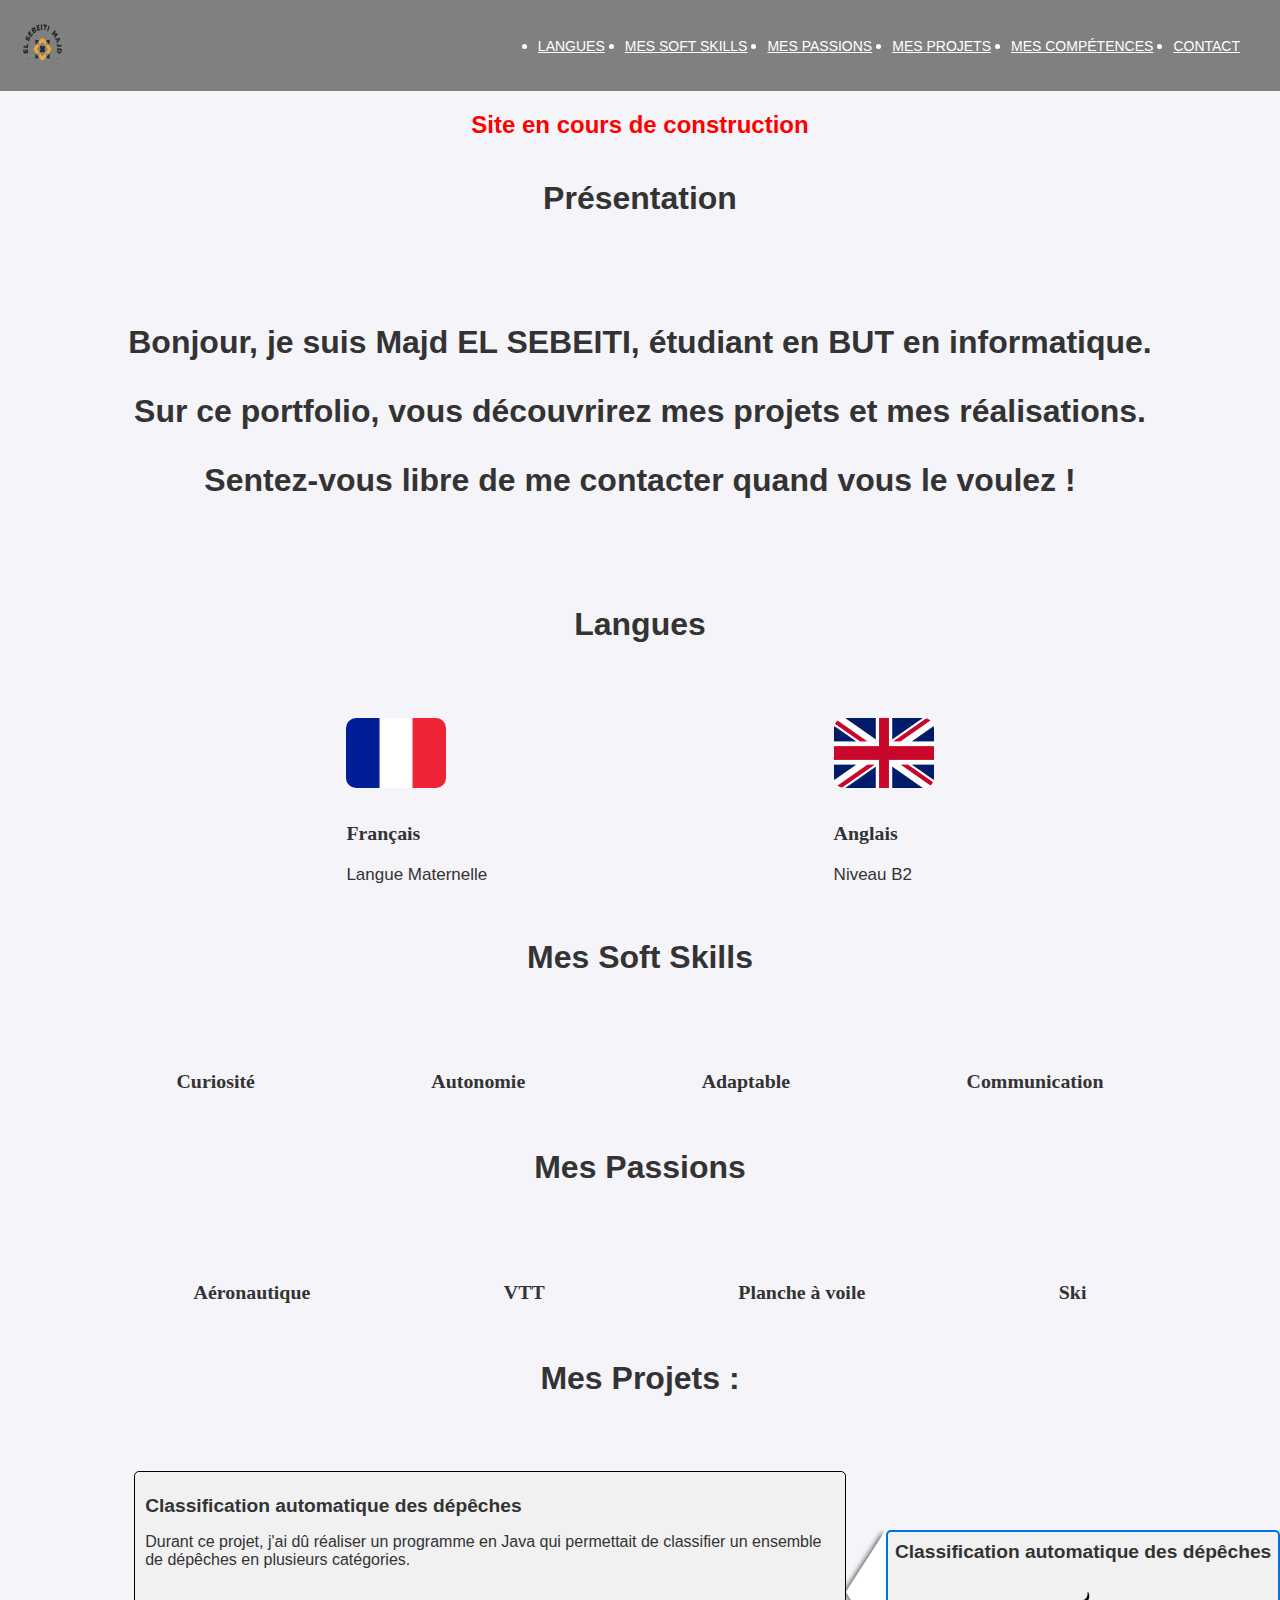
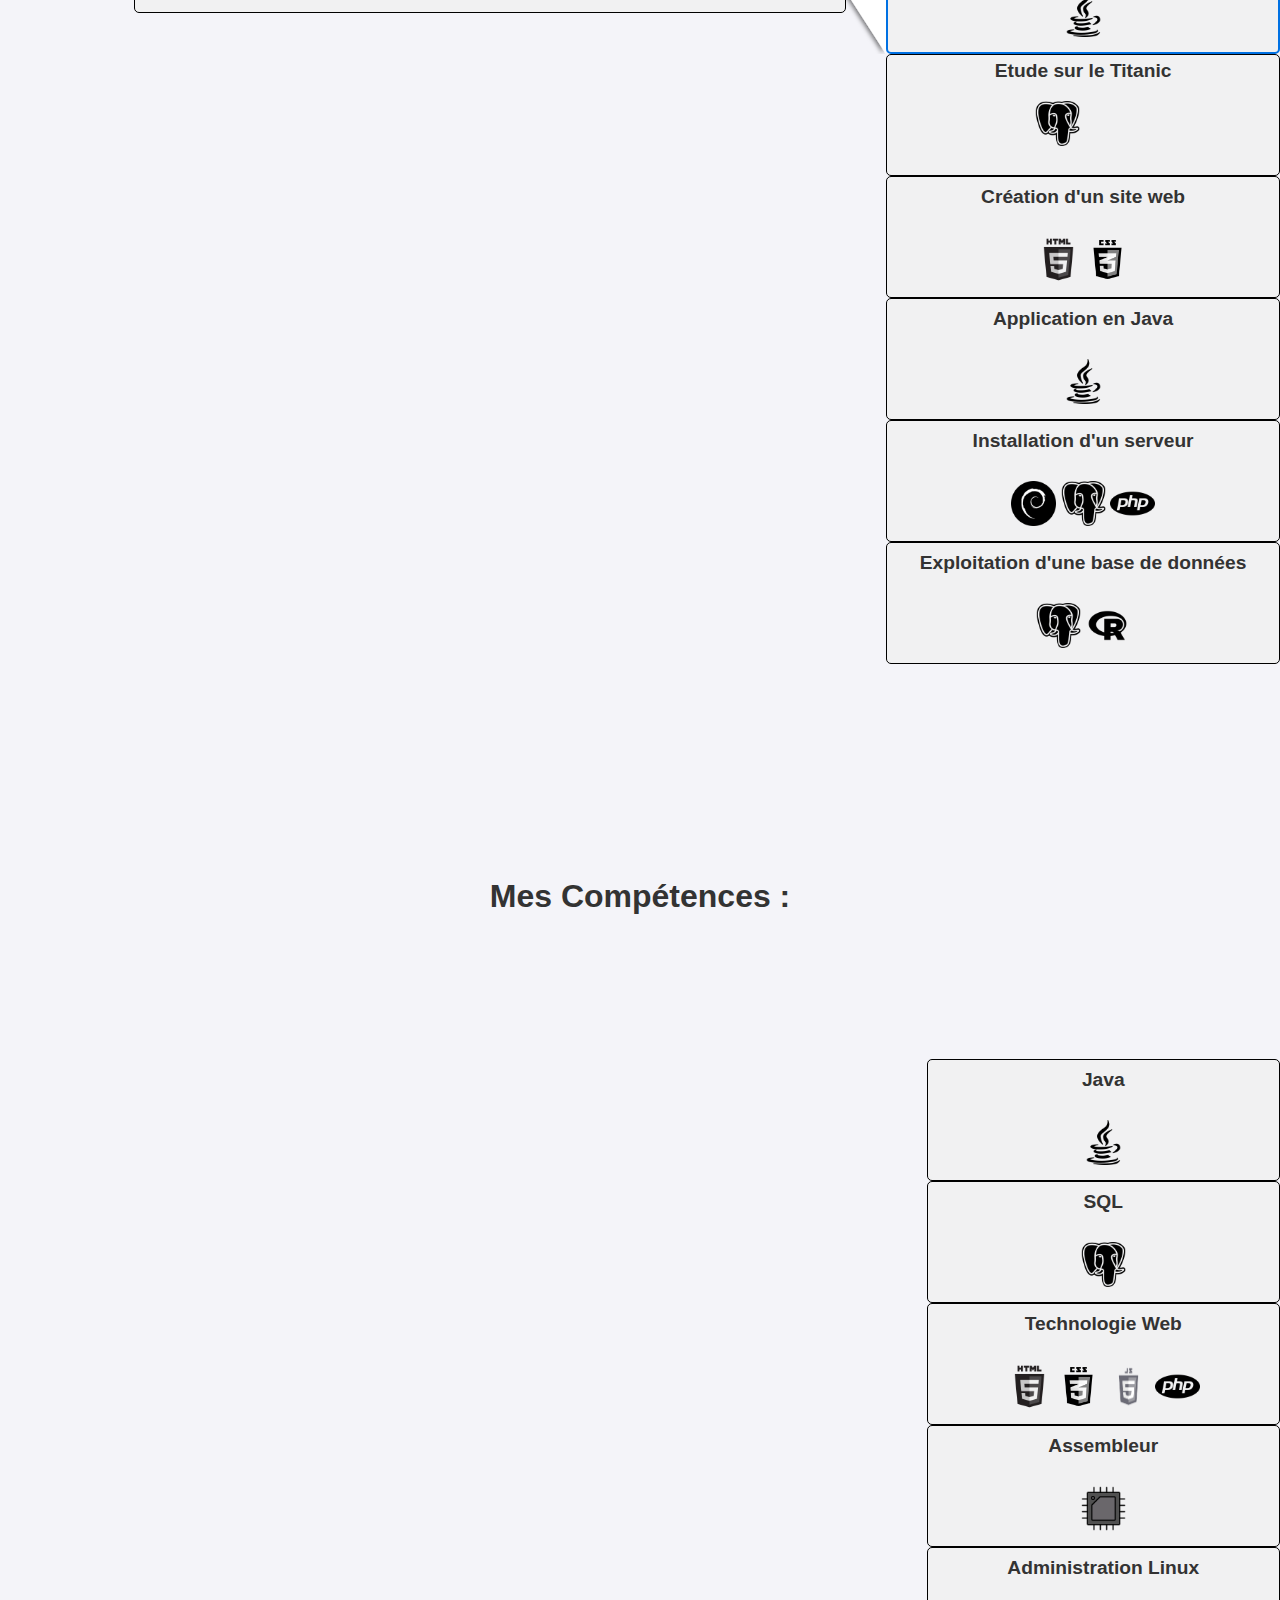
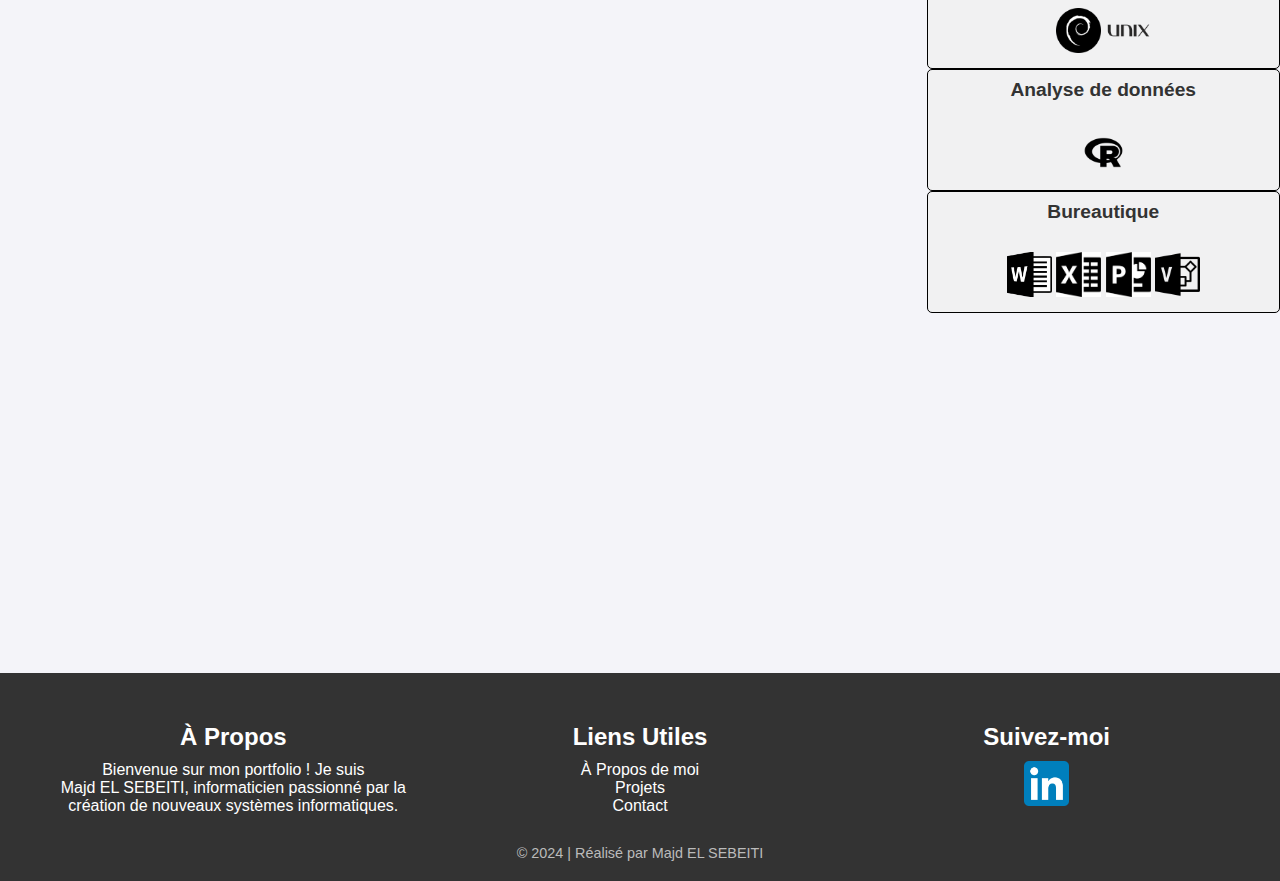
<file: index.html>
<!DOCTYPE html>
<meta charset="utf-8">
<html lang="fr">
<head>
    
    <link rel="stylesheet" type="text/css" href="./style.css" />

    <title> Portfolio </title>
</head>
<body>
    

    <header class="portfolio-header">
        <div class="portfolio-header__container">
            <div class="portfolio-header__logo">
                <h1><img class="logo" src="./img/mstile-310x310.png"></a></h1>
            </div>
            <nav class="portfolio-header__nav">
                <ul class="portfolio-header__nav-links">
                    <li><a href="#Langues">Langues</a></li>
                    <li><a href="#Soft_Skills">Mes Soft Skills</a></li>
                    <li><a href="#Passions">Mes Passions</a></li>
                    <li><a href="#Mes_Projets">Mes Projets</a></li>
                    <li><a href="#Mes_Competences">Mes Compétences</a></li>
                    <li><a href="mailto:majd.elsebeiti@gmail.com">Contact</a></li>
                </ul>
            </nav>
        </div>
    </header>



        <section class="presentation category" id="Présentation" style="display: flex;">
            <h2 class="important">Site en cours de construction </h2>
            <h1 style="">Présentation</h1>

            <div class="intro-container">
                <p>Bonjour, je suis Majd EL SEBEITI, étudiant en BUT en informatique.</p>
                <p>Sur ce portfolio, vous découvrirez mes projets et mes réalisations.</p>
                <p>Sentez-vous libre de me contacter quand vous le voulez !</p>
                <br><br><br>
            </div>
        </section>


            <section class="langues category" id="Langues" style="display: flex;">
                <h1 style="">Langues</h1>
                <div class="box_style about_p" id="about_languages_p">

                    <div>
                        <img class="flagImage" src="./img/FR_flag.png" alt="Français">
                        <h3>Français</h3>
                        <p>Langue Maternelle</p>
                    </div>
                    <div>
                        <img class="flagImage" src="./img/UK_FLAG.png" alt="Anglais">
                        <h3>Anglais</h3>
                        <p>Niveau B2</p>
                    </div>
            </div>

            <section class="soft-skills category" id="Soft_Skills" style="display: flex;">
                <h1 style="">Mes Soft Skills</h1>

                <div class="box_style about_p" id="about_skills_p">
                    <div>
                        <h3>Curiosité</h3>
                    </div>

                    <div>
                        <h3>Autonomie</h3>
                    </div>

                    <div>
                        <h3>Adaptable</h3>
                    </div>

                    <div>
                        <h3>Communication</h3>
                    </div>

                </div>
            </section>

            <section class="passions category" id="Passions" style="display: flex;">
                <h1 style="">Mes Passions</h1>

                <div class="box_style about_p" id="about_passions_p">

                        <div>
                            <h3>Aéronautique</h3>
                        </div>

                        <div>
                            <h3>VTT</h3>
                        </div>

                        <div>
                            <h3>Planche à voile</h3>
                        </div>

                        <div>
                            <h3>Ski</h3>
                        </div>


                </div>

            </section>
    </div>

    <section class="projet-name category" id="Mes_Projets" style="display: flex;">
        <h1 style="">Mes Projets :</h1>
    </section>

    


    <div class="code" id="code">

        <div id="projet" class="part">
            <div class="content" id="Content1">
                <h1>Classification automatique des dépêches</h1>
                <p>  Durant ce projet, j'ai dû réaliser un programme en Java qui permettait de classifier un ensemble de dépêches en plusieurs catégories.</p>
            </div>
            <div class="content" id="Content2">
                <h1>Étude sur le Titanic</h1>
                <p>Durant ce projet, j'ai dû réaliser une étude sur les chances de survies lors du naufrage du Titanic. <br/>
                    J'ai dû ainsi modéliser et concevoir une base de données SQL et travailler sur cette base. </p>
            </div>
            <div class="content" id="Content3">
                <h1>Création d'un site web</h1>
                <p>Durant ce projet, j'ai dû réaliser un site web institutionnel d'une ESN contenant assez d'informations pour un postulant pour un stage.</p>
            </div>
            <div class="content" id="Content4">
                <h1>Application en Java</h1>

                <p>Durant ce projet, j'ai dû réaliser une application lourde de gestion des courses de rallye à l'aide de Java et JavaFX.</p>
            </div>
            <div class="content" id="Content5">
                <h1>Installation d'un serveur</h1>
                <p>Durant ce projet, j'ai dû installer un serveur sans interface graphique sous Debian 12 avec Apache, PostgreSQL, PHP et PhpPgAdmin.
                </p>
            </div>
            <div class="content" id="Content6">
                <h1>Exploitation d'une base de données</h1>
                <p>Durant ce projet, j'ai dû réaliser une étude sur les relations entre les indices nutritionelles 
                    et le nutriscore en me basant sur la base de données de Open Food Facts </p>
            </div>

        </div>

        <div id="competence" class="column">
            <section>
                <img id="Triangle1" class="triangle" src="./img/triangle.svg" alt="">
                <div id="Element1"  class="row">
                    <h1 id="widhtelement1">Classification automatique des dépêches </h1>
                    <figure>
                        <img class="logo" src="./img/java.png"  alt="">
                    </figure>

                </div>
            </section>

            <section>
                <img id="Triangle2" class="triangle" src="./img/triangle.svg" alt="">
                <div id="Element2" class="row">
                    <h1>Etude sur le Titanic</p>
                    <figure>
                        <img class="logo" src="./img/postgresql.png"  alt="">
                    </figure>
                </div>
            </section>

            <section>
                <img id="Triangle3" class="triangle" src="./img/triangle.svg" alt="">
                <div id="Element3" class="row">
                    <h1>Création d'un site web</h1>
                    <figure>
                        <img class="logo" src="./img/html.png" alt="">
                        <img class="logo" src="./img/css.png" alt="">

                    </figure>
                </div>
            </section>
            <section>
                <img id="Triangle4" class="triangle" src="./img/triangle.svg" alt="">
                <div id="Element4" class="row">
                    <h1>Application en Java</h1>
                    <figure>
                        <img class="logo" src="./img/java.png" alt="">
                    </figure>
                </div>
            </section>

            <section>
                <img id="Triangle5" class="triangle" src="./img/triangle.svg" alt="">
                <div id="Element5" class="row">
                    <h1>Installation d'un serveur</h1>
                    <figure>
                        <img class="logo" src="./img/debian.png" alt="">
                        <img class="logo" src="./img/postgresql.png" alt="">
                        <img class="logo" src="./img/php.png" alt="">
                    </figure>
                </div>
            </section>

            <section>
                <img id="Triangle6" class="triangle" src="./img/triangle.svg" alt="">
                <div id="Element6" class="row">
                    <h1>Exploitation d'une base de données</h1>
                    <figure>
                        <img class="logo" src="./img/postgresql.png" alt="">
                        <img class="logo" src="./img/R.png" alt="">

                    </figure>
                </div>
            </section>
            
        </div>
    </div>

    <section class="comptences category" id="Mes_Competences" style="display: flex;">
        <h1></h1>
        <h1 style="">Mes Compétences :</h1>
    </section>

    
    <div class="code" id="code1">

        <div class="part">
            <div class="content" id="Content7">
                <h1> <p>  Java    </p></h1>
                <p>Niveau avancé en langage Java, en conception orientée objet et JavaFX</p>
            </div>
            <div class="content" id="Content8">
                <h1>PostgreSQL</h1>
                <p>Niveau avancé en langage SQL, PL/pgSQL et en administration de base de données PostgreSQL  </p>
            </div>
            <div class="content" id="Content9">
                <h1>Technologie Web</h1>
                <p>Niveau avancé en technologie du web tel que HTML, CSS, Javascript, PHP </p>
            </div>
            <div class="content" id="Content10">
                <h1>Assembleur</h1>
                <p>Niveau avancé en Assembleur Motorola 68000 </p>
            </div>
            <div class="content" id="Content11">
                <h1>Administration Système</h1>
                <p>Niveau avancé en administration de systèmes Unix/Linux </p>
            </div>
            <div class="content" id="Content12">
                <h1>Analyse de données</h1>
                <p>Niveau avancé en analyse de données avec R</p>
            </div>
            <div class="content" id="Content13">
                <h1>Bureautique</h1>
                <p>Niveau avancé en bureautique avec la suite Office et en rédaction de diagramme avec Visio</p>
            </div>

        </div>

        <div id="competence-colonne" class="column">
            <section>
                <img id="Triangle7" class="triangle" src="./img/triangle.svg" alt="">
                <div id="Element7"  class="row">
                    <h1>Java</h1>
                    <figure>
                        <img class="logo" src="./img/java.png"  alt="">
                    </figure>

                </div>
            </section>

            <section>
                <img id="Triangle8" class="triangle" src="./img/triangle.svg" alt="">
                <div id="Element8" class="row">
                    <h1 style="text-align: center;">SQL</h1>
                    <figure>
                        <img class="logo" src="./img/postgresql.png"  alt="">
                    </figure>
                </div>
            </section>

            <section>
                <img id="Triangle9" class="triangle" src="./img/triangle.svg" alt="">
                <div id="Element9" class="row">
                    <h1>Technologie Web</h1>
                    <figure>
                        <img class="logo" src="./img/html.png" alt="">
                        <img class="logo" src="./img/css.png" alt="">
                        <img class="logo" src="./img/javascript.png" alt="">
                        <img class="logo" src="./img/php.png" alt="">
                    </figure>
                </div>
            </section>
            <section>
                <img id="Triangle10" class="triangle" src="./img/triangle.svg" alt="">
                <div id="Element10" class="row">
                    <h1>Assembleur</h1>
                    <figure>
                        <img class="logo" src="./img/chip.png" alt="">
                    </figure>
                </div>
            </section>

            <section>
                <img id="Triangle11" class="triangle" src="./img/triangle.svg" alt="">
                <div id="Element11" class="row">
                    <h1>Administration Linux</h1>
                    <figure>
                        <img class="logo" src="./img/debian.png" alt="">
                        <img class="logo" src="./img/unix.webp" alt="">
                    </figure>
                </div>
            </section>

            <section>
                <img id="Triangle12" class="triangle" src="./img/triangle.svg" alt="">
                <div id="Element12" class="row">
                    <h1>Analyse de données</h1>
                    <figure>
                        
                        <img class="logo" src="./img/R.png" alt="">

                    </figure>
                </div>
            </section>

            <section>
                <img id="Triangle13" class="triangle" src="./img/triangle.svg" alt="">
                <div id="Element13" class="row">
                    <h1>Bureautique</h1>
                    <figure>
                        <img class="logo" src="./img/word.png" alt="">
                        <img class="logo" src="./img/excel.png" alt="">
                        <img class="logo" src="./img/powerpoint.png" alt="">
                        <img class="logo" src="./img/visio.png" alt="">


                    </figure>
                </div>
            </section>

            
        </div>
    </div>

    <div style="height: 290px;"></div>



    <footer class="footer">
        <div class="footer-content">
            <div class="footer-section about">
                <h2>À Propos</h2>
                <p>
                    Bienvenue sur mon portfolio ! Je suis <br/>Majd EL SEBEITI, informaticien passionné par la création de nouveaux systèmes informatiques.
                </p>
            </div>

            <div class="footer-section links">
                <h2>Liens Utiles</h2>
                <ul>
                    <li><a href="#about">À Propos de moi</a></li>
                    <li><a href="#code">Projets</a></li>
                    <li><a href="mailto:majd.elsebeiti@gmail.com">Contact</a></li>
                </ul>
            </div>

            <div class="footer-section social">
                <h2>Suivez-moi</h2>
                <div class="social-icons">
                    <a href="www.linkedin.com/in/majd-el-sebeiti-152666201" target="_blank"><i class="fab fa-linkedin-in"></i> <img class=logo src="./img/linkedin.png" alt=""></a>
                </div>
            </div>
        </div>
        <div class="footer-bottom">
            &copy; 2024 | Réalisé par Majd EL SEBEITI
        </div>
    </footer>



    <script src="./script.js"></script>


</body>
</html>
</file>
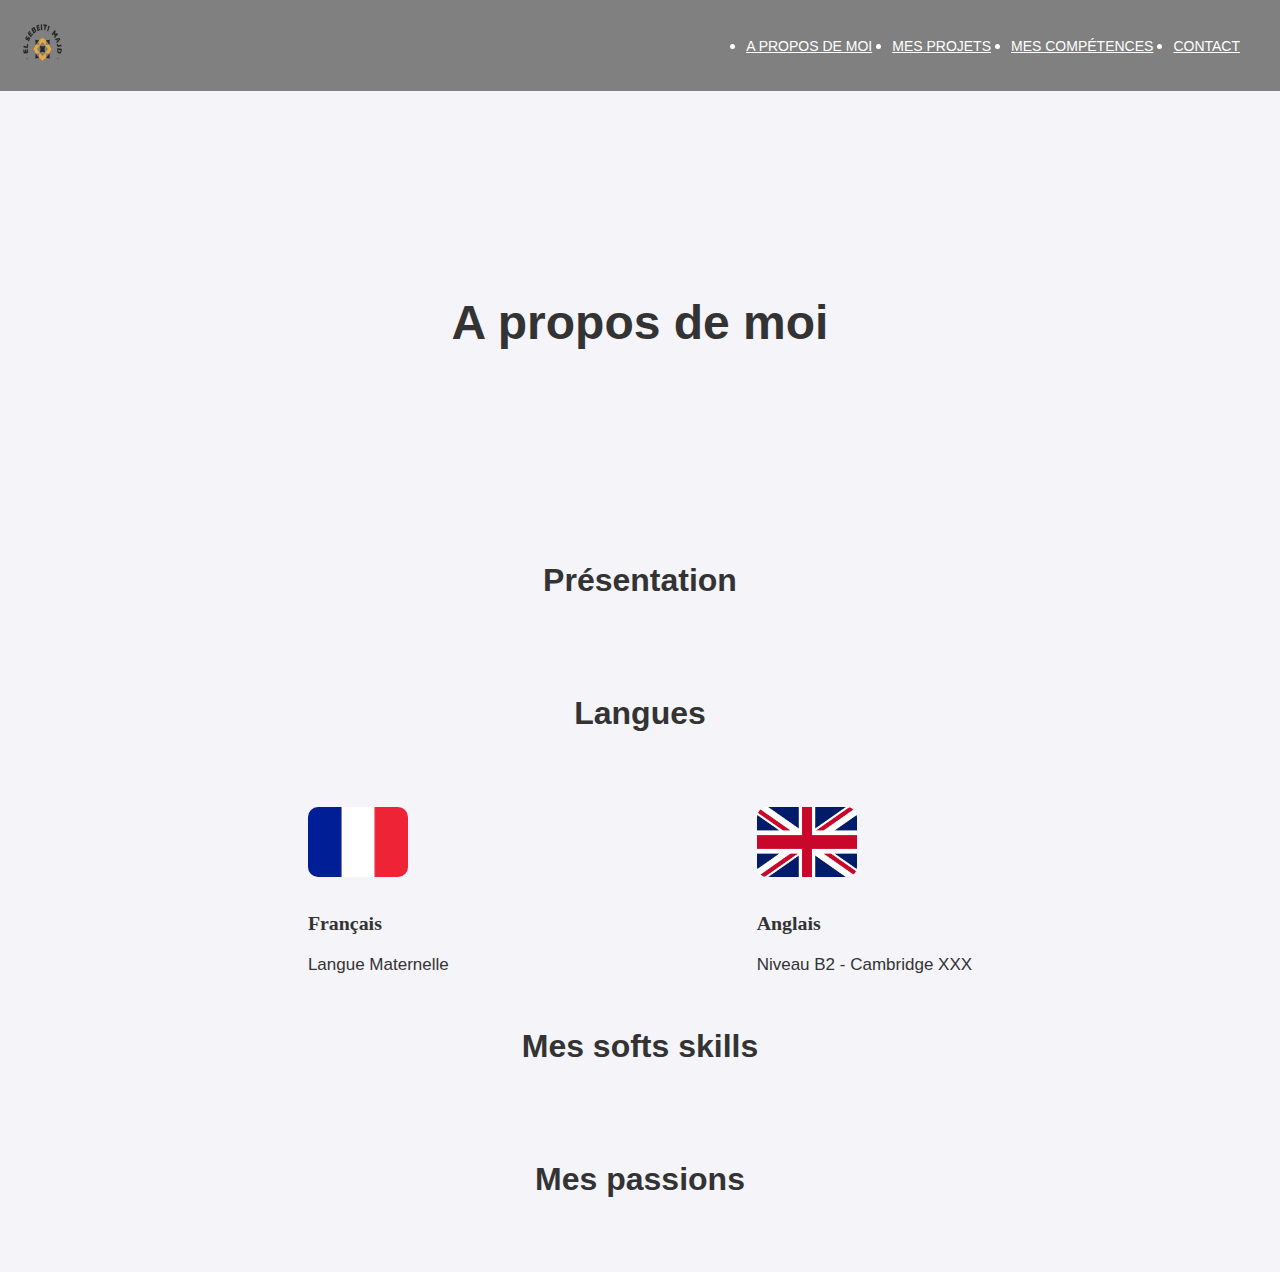
<file: moi.html>
<!DOCTYPE html>
<meta charset="utf-8">
<html lang="fr">
<head>
    
    <link rel="stylesheet" type="text/css" href="style.css" />

    <title> Portfolio </title>
</head>
<body>

<header class="portfolio-header">
    <div class="portfolio-header__container">
        <div class="portfolio-header__logo">
            <h1><img class="logo" src="/img/mstile-310x310.png"></a></h1>
        </div>
        <nav class="portfolio-header__nav">
            <ul class="portfolio-header__nav-links">
                <li><a href="moi.html">A propos de moi</a></li>
                <li><a href="index.html#Mes_Projets">Mes Projets</a></li>
                <li><a href="index.html#Mes_Competences">Mes Compétences</a></li>
                <li><a href="mailto:majd.elsebeiti@gmail.com">Contact</a></li>
            </ul>
        </nav>
    </div>
</header>



    <section class="portfolio-intro">
        <div class="intro-container">
            <h1 style="">A propos de moi</h1>
        </div>
    </section>


    <section class="presentation category" id="Présentation" style="display: flex;">
        <h1 style="">Présentation</h1>

    </section>


    <section class="langues category" id="Langues" style="display: flex;">
        <h1 style="">Langues</h1>
        <div class="box_style about_p" id="about_languages_p">

            <div>
                <img class="flagImage" src="./img/FR_flag.png" alt="Français">
                <h3>Français</h3>
                <p>Langue Maternelle</p>
            </div>
            <div>
                <img class="flagImage" src="./img/UK_FLAG.png" alt="Anglais">
                <h3>Anglais</h3>
                <p>Niveau B2 - Cambridge XXX</p>
            </div>
        </div>

    <section class="soft-skills category" id="Soft_Skills" style="display: flex;">
        <h1 style="">Mes softs skills</h1>

    </section>

    <section class="passions category" id="Passions" style="display: flex;">
        <h1 style="">Mes passions</h1>

    </section>


</body>
</html>
</file>
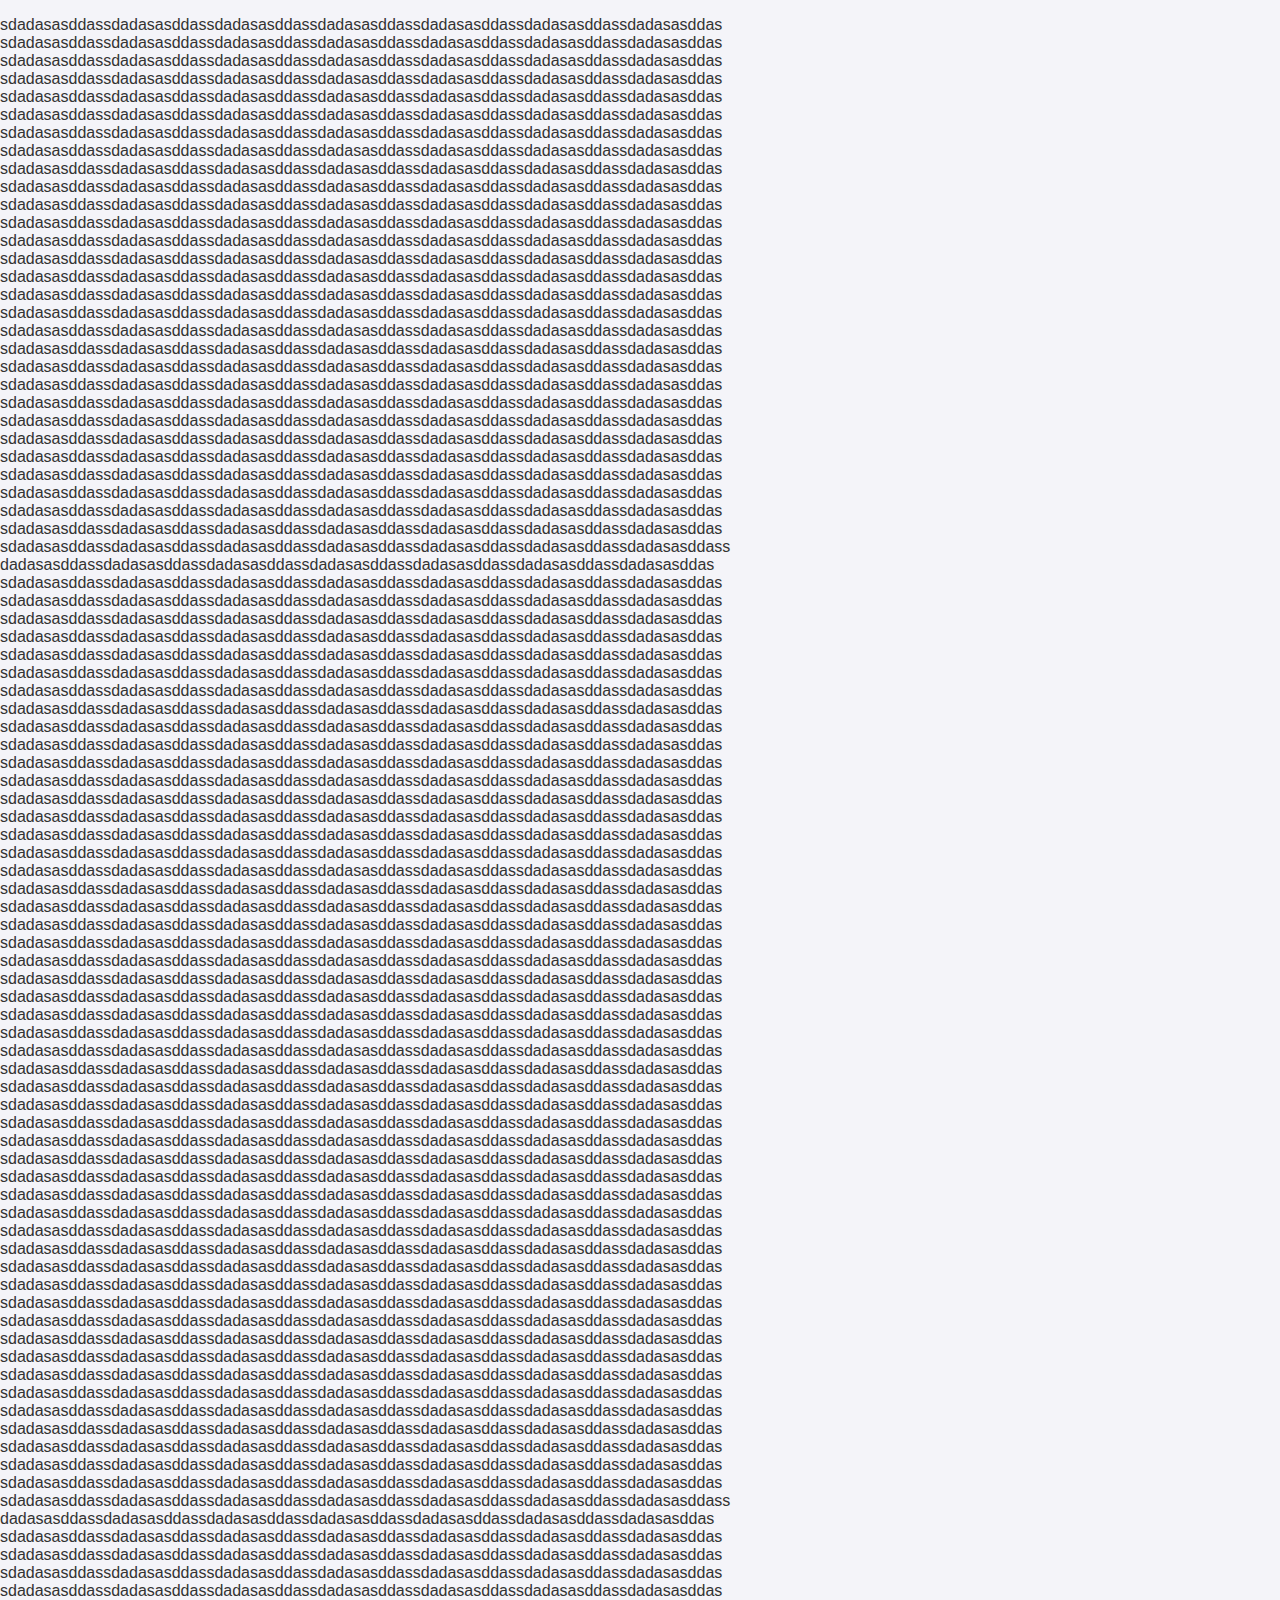
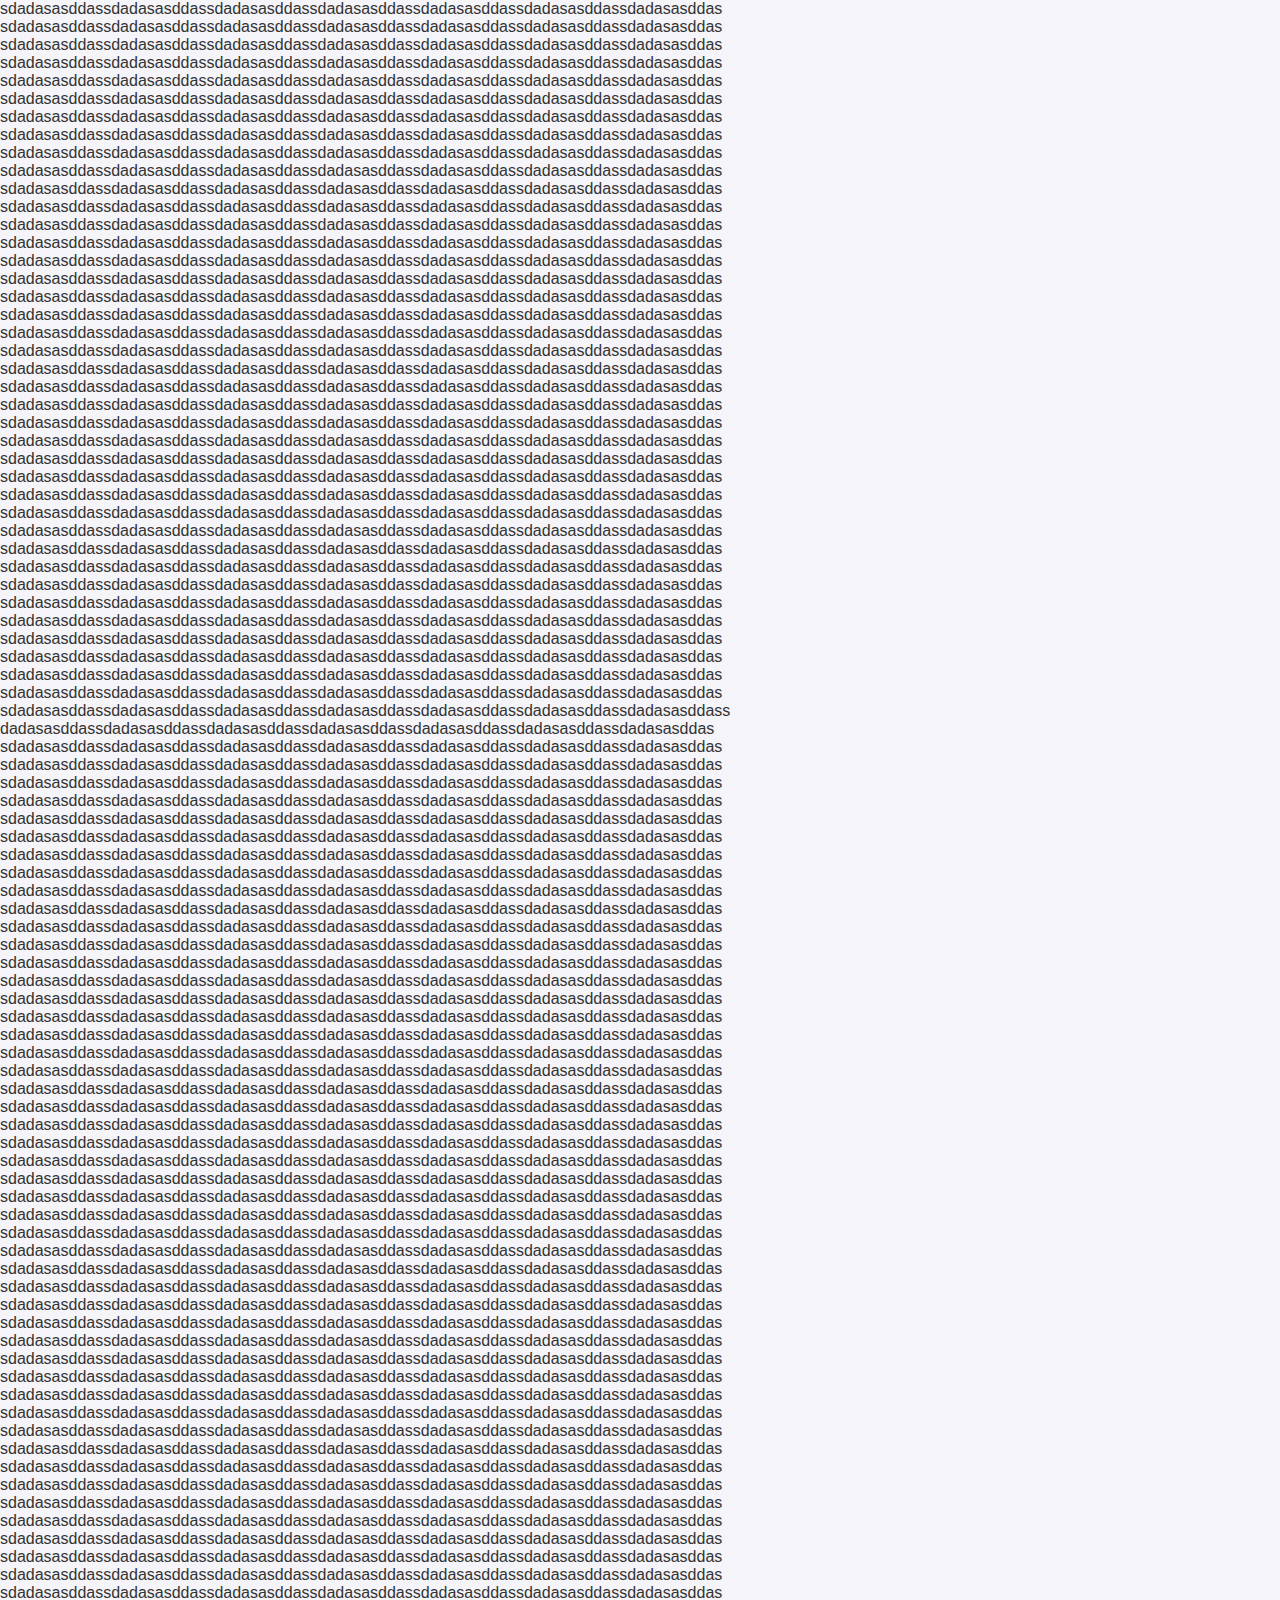
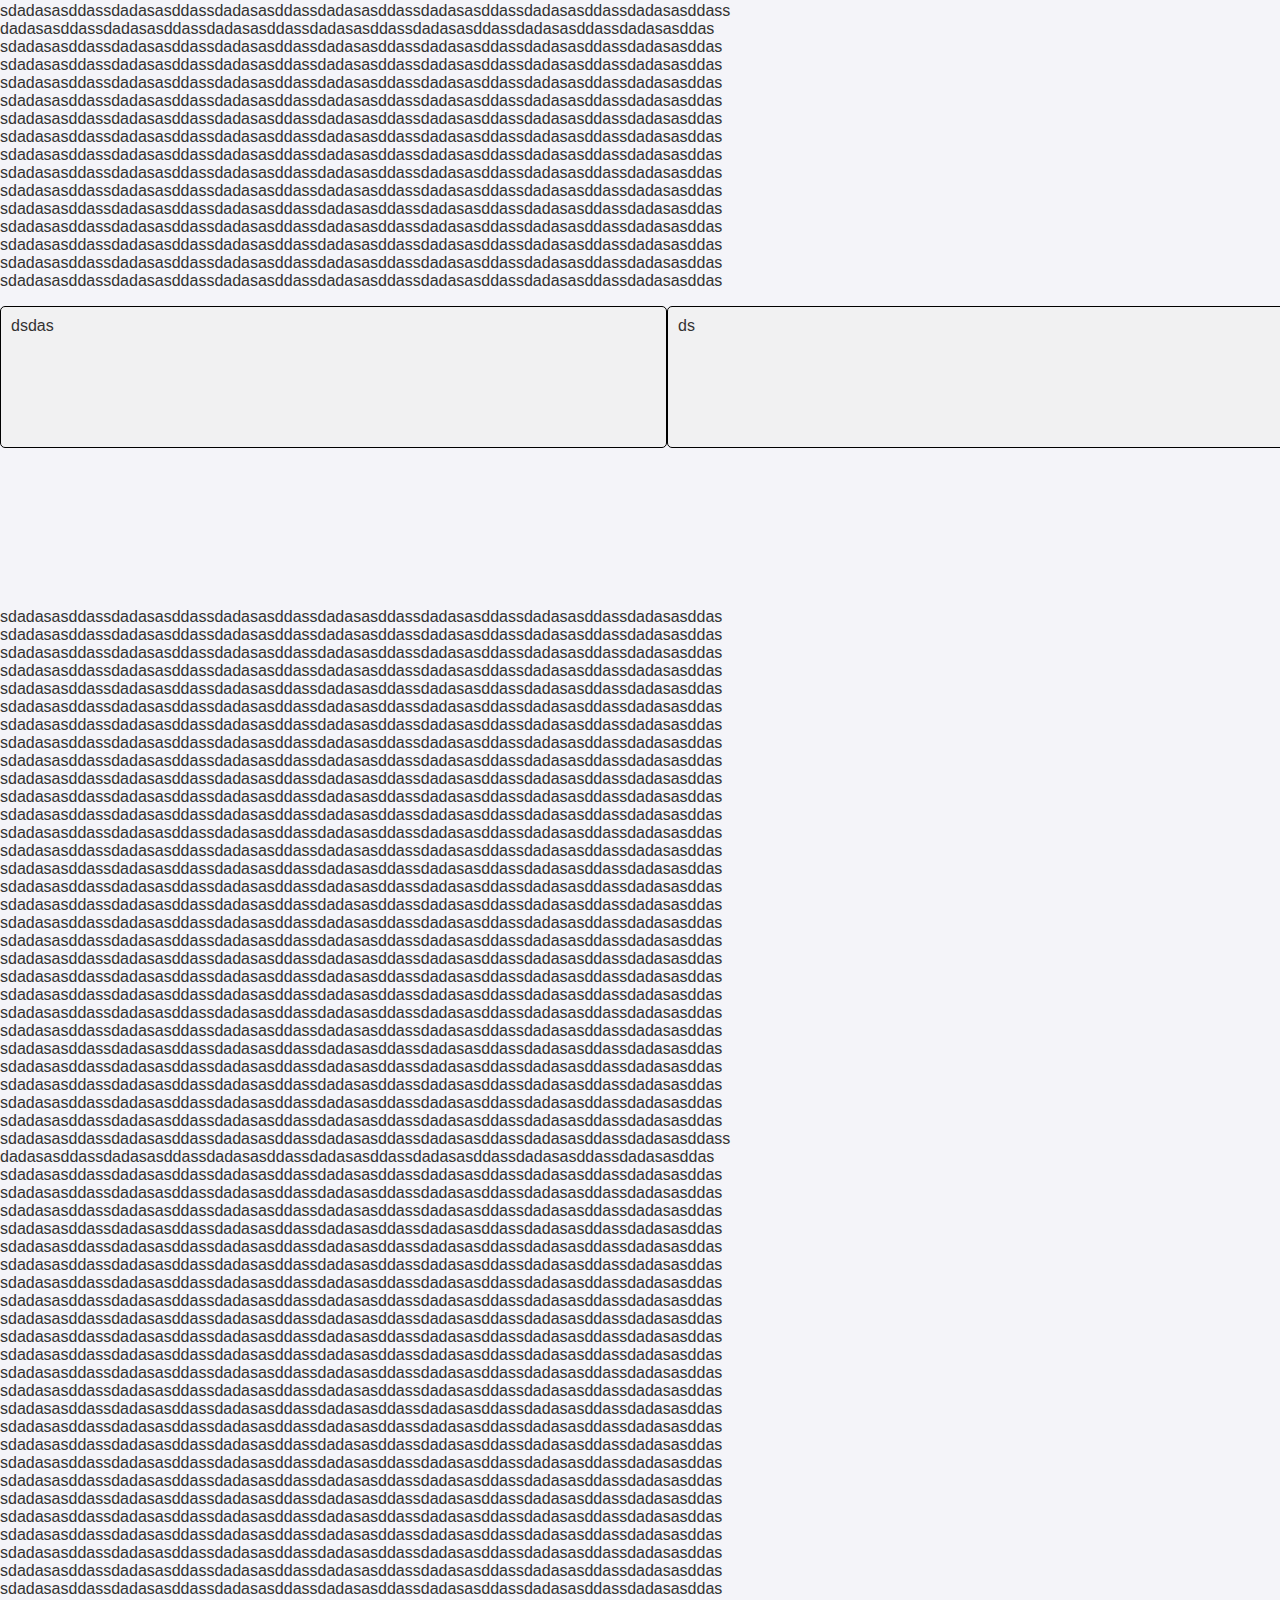
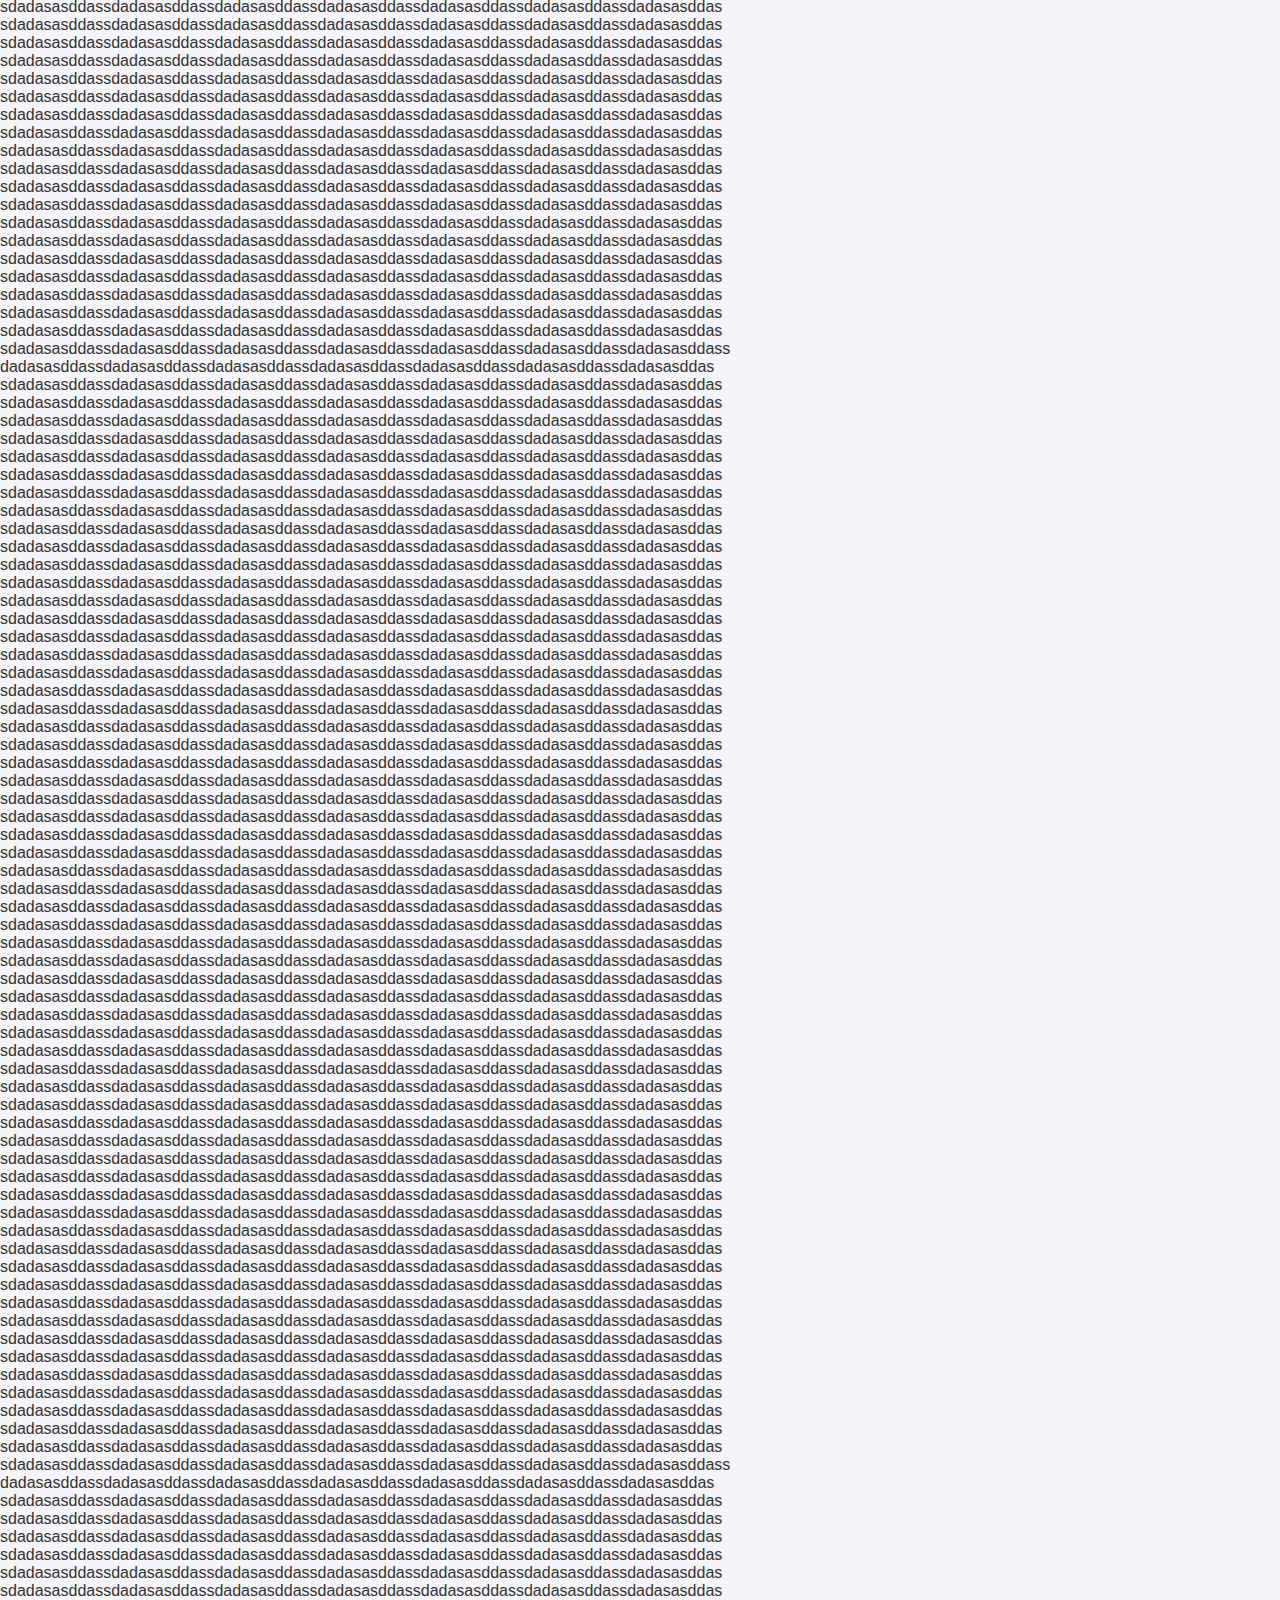
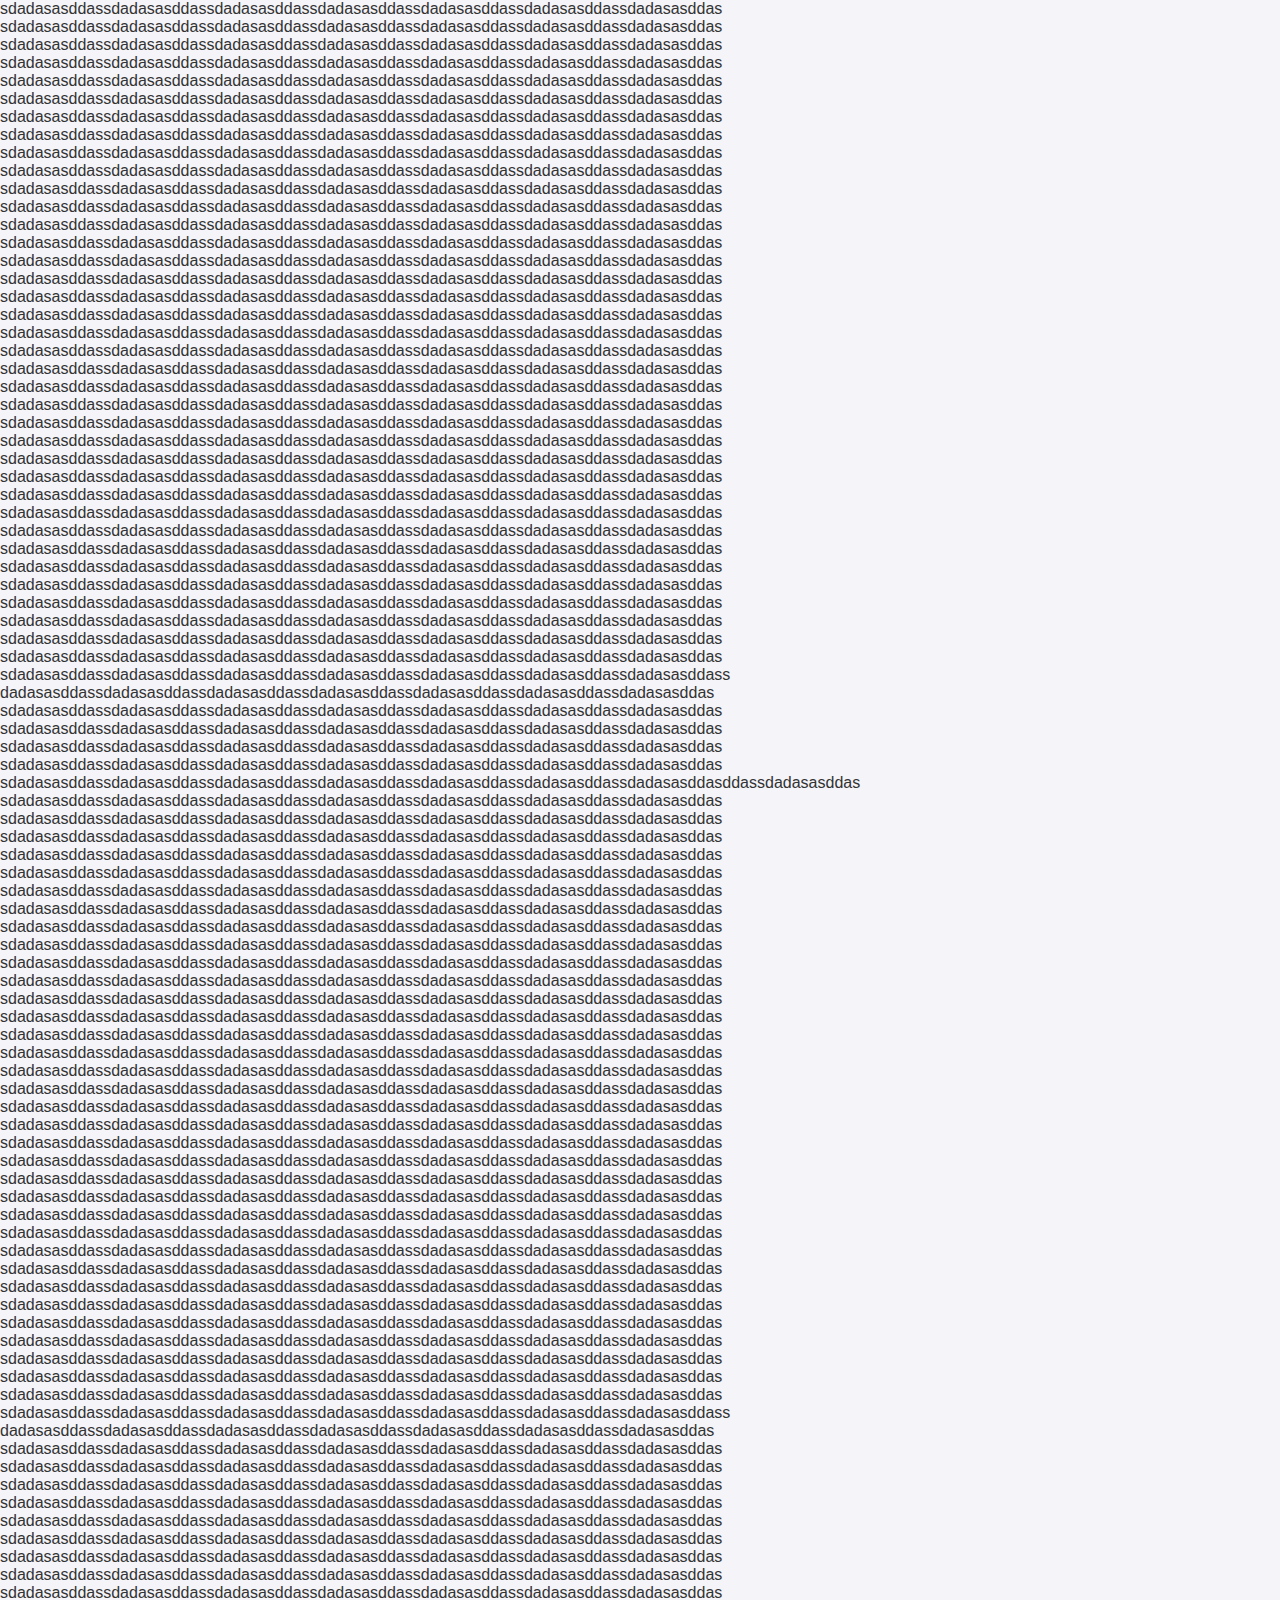
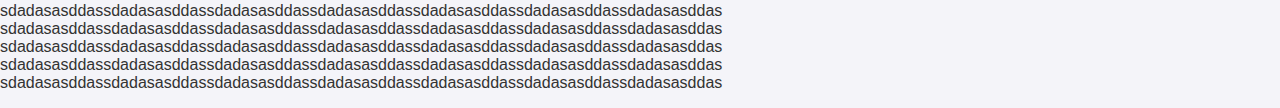
<file: test.html>
<!DOCTYPE html>
<meta charset="utf-8">
<html lang="fr">
<head>
    
<!--     <style>

        .part {
            display: flex;
            flex-direction: row;
            flex-grow: 20;
        }


        #IUT2_Content {
            display: block;
        }

        .content {
            border: 1px black solid;
            display: none;
        }

        .column {
            margin: 0;
            box-sizing: border-box;
            display: flex;
            justify-content: center;
            flex-direction: column;
            gap: 0;
            border: 1px grey solid;
            padding-top: 20px;
            padding-bottom: 20px;
            box-shadow: 1px 1px 1px 1px black;
            flex-grow: 2;
        }

        .row {
            margin-top : 0;
            margin-bottom : 0;
            height: 120px;
            background-color: rgba(240, 240, 240, 0.7);
            display: flex;
            align-items: center;
            justify-content: center;
            border-radius: 5px;
            text-decoration: none; /* Removes the underline of the link */
            cursor: pointer;
            border: 1px black solid;

        }

        .code {
            display: flex;
            flex-direction: row;
        }

        .highlight {
            border-color: #0071e3;
            border-width: 2px;
        }


    </style> -->
    <link rel="stylesheet" type="text/css" href="test.css" />

    <title> Portfolio </title>
</head>
<body>

    <div><p>sdadasasddassdadasasddassdadasasddassdadasasddassdadasasddassdadasasddassdadasasddas
    sdadasasddassdadasasddassdadasasddassdadasasddassdadasasddassdadasasddassdadasasddas
    sdadasasddassdadasasddassdadasasddassdadasasddassdadasasddassdadasasddassdadasasddas
    sdadasasddassdadasasddassdadasasddassdadasasddassdadasasddassdadasasddassdadasasddas
    sdadasasddassdadasasddassdadasasddassdadasasddassdadasasddassdadasasddassdadasasddas
    sdadasasddassdadasasddassdadasasddassdadasasddassdadasasddassdadasasddassdadasasddas
    sdadasasddassdadasasddassdadasasddassdadasasddassdadasasddassdadasasddassdadasasddas
    sdadasasddassdadasasddassdadasasddassdadasasddassdadasasddassdadasasddassdadasasddas
    sdadasasddassdadasasddassdadasasddassdadasasddassdadasasddassdadasasddassdadasasddas
    sdadasasddassdadasasddassdadasasddassdadasasddassdadasasddassdadasasddassdadasasddas
    sdadasasddassdadasasddassdadasasddassdadasasddassdadasasddassdadasasddassdadasasddas
    sdadasasddassdadasasddassdadasasddassdadasasddassdadasasddassdadasasddassdadasasddas
    sdadasasddassdadasasddassdadasasddassdadasasddassdadasasddassdadasasddassdadasasddas
    sdadasasddassdadasasddassdadasasddassdadasasddassdadasasddassdadasasddassdadasasddas
    sdadasasddassdadasasddassdadasasddassdadasasddassdadasasddassdadasasddassdadasasddas
    sdadasasddassdadasasddassdadasasddassdadasasddassdadasasddassdadasasddassdadasasddas
    sdadasasddassdadasasddassdadasasddassdadasasddassdadasasddassdadasasddassdadasasddas
    sdadasasddassdadasasddassdadasasddassdadasasddassdadasasddassdadasasddassdadasasddas
    sdadasasddassdadasasddassdadasasddassdadasasddassdadasasddassdadasasddassdadasasddas
    sdadasasddassdadasasddassdadasasddassdadasasddassdadasasddassdadasasddassdadasasddas
    sdadasasddassdadasasddassdadasasddassdadasasddassdadasasddassdadasasddassdadasasddas
    sdadasasddassdadasasddassdadasasddassdadasasddassdadasasddassdadasasddassdadasasddas
    sdadasasddassdadasasddassdadasasddassdadasasddassdadasasddassdadasasddassdadasasddas
    sdadasasddassdadasasddassdadasasddassdadasasddassdadasasddassdadasasddassdadasasddas
    sdadasasddassdadasasddassdadasasddassdadasasddassdadasasddassdadasasddassdadasasddas
    sdadasasddassdadasasddassdadasasddassdadasasddassdadasasddassdadasasddassdadasasddas
    sdadasasddassdadasasddassdadasasddassdadasasddassdadasasddassdadasasddassdadasasddas
    sdadasasddassdadasasddassdadasasddassdadasasddassdadasasddassdadasasddassdadasasddas
    sdadasasddassdadasasddassdadasasddassdadasasddassdadasasddassdadasasddassdadasasddas
    sdadasasddassdadasasddassdadasasddassdadasasddassdadasasddassdadasasddassdadasasddass
    dadasasddassdadasasddassdadasasddassdadasasddassdadasasddassdadasasddassdadasasddas
    sdadasasddassdadasasddassdadasasddassdadasasddassdadasasddassdadasasddassdadasasddas
    sdadasasddassdadasasddassdadasasddassdadasasddassdadasasddassdadasasddassdadasasddas
    sdadasasddassdadasasddassdadasasddassdadasasddassdadasasddassdadasasddassdadasasddas
    sdadasasddassdadasasddassdadasasddassdadasasddassdadasasddassdadasasddassdadasasddas
    sdadasasddassdadasasddassdadasasddassdadasasddassdadasasddassdadasasddassdadasasddas
    sdadasasddassdadasasddassdadasasddassdadasasddassdadasasddassdadasasddassdadasasddas
    sdadasasddassdadasasddassdadasasddassdadasasddassdadasasddassdadasasddassdadasasddas
    sdadasasddassdadasasddassdadasasddassdadasasddassdadasasddassdadasasddassdadasasddas
    sdadasasddassdadasasddassdadasasddassdadasasddassdadasasddassdadasasddassdadasasddas
    sdadasasddassdadasasddassdadasasddassdadasasddassdadasasddassdadasasddassdadasasddas
    sdadasasddassdadasasddassdadasasddassdadasasddassdadasasddassdadasasddassdadasasddas
    sdadasasddassdadasasddassdadasasddassdadasasddassdadasasddassdadasasddassdadasasddas
    sdadasasddassdadasasddassdadasasddassdadasasddassdadasasddassdadasasddassdadasasddas
    sdadasasddassdadasasddassdadasasddassdadasasddassdadasasddassdadasasddassdadasasddas
    sdadasasddassdadasasddassdadasasddassdadasasddassdadasasddassdadasasddassdadasasddas
    sdadasasddassdadasasddassdadasasddassdadasasddassdadasasddassdadasasddassdadasasddas
    sdadasasddassdadasasddassdadasasddassdadasasddassdadasasddassdadasasddassdadasasddas
    sdadasasddassdadasasddassdadasasddassdadasasddassdadasasddassdadasasddassdadasasddas
    sdadasasddassdadasasddassdadasasddassdadasasddassdadasasddassdadasasddassdadasasddas
    sdadasasddassdadasasddassdadasasddassdadasasddassdadasasddassdadasasddassdadasasddas
    sdadasasddassdadasasddassdadasasddassdadasasddassdadasasddassdadasasddassdadasasddas
    sdadasasddassdadasasddassdadasasddassdadasasddassdadasasddassdadasasddassdadasasddas
    sdadasasddassdadasasddassdadasasddassdadasasddassdadasasddassdadasasddassdadasasddas
    sdadasasddassdadasasddassdadasasddassdadasasddassdadasasddassdadasasddassdadasasddas
    sdadasasddassdadasasddassdadasasddassdadasasddassdadasasddassdadasasddassdadasasddas
    sdadasasddassdadasasddassdadasasddassdadasasddassdadasasddassdadasasddassdadasasddas
    sdadasasddassdadasasddassdadasasddassdadasasddassdadasasddassdadasasddassdadasasddas
    sdadasasddassdadasasddassdadasasddassdadasasddassdadasasddassdadasasddassdadasasddas
    sdadasasddassdadasasddassdadasasddassdadasasddassdadasasddassdadasasddassdadasasddas
    sdadasasddassdadasasddassdadasasddassdadasasddassdadasasddassdadasasddassdadasasddas
    sdadasasddassdadasasddassdadasasddassdadasasddassdadasasddassdadasasddassdadasasddas
    sdadasasddassdadasasddassdadasasddassdadasasddassdadasasddassdadasasddassdadasasddas
    sdadasasddassdadasasddassdadasasddassdadasasddassdadasasddassdadasasddassdadasasddas
    sdadasasddassdadasasddassdadasasddassdadasasddassdadasasddassdadasasddassdadasasddas
    sdadasasddassdadasasddassdadasasddassdadasasddassdadasasddassdadasasddassdadasasddas
    sdadasasddassdadasasddassdadasasddassdadasasddassdadasasddassdadasasddassdadasasddas
    sdadasasddassdadasasddassdadasasddassdadasasddassdadasasddassdadasasddassdadasasddas
    sdadasasddassdadasasddassdadasasddassdadasasddassdadasasddassdadasasddassdadasasddas
    sdadasasddassdadasasddassdadasasddassdadasasddassdadasasddassdadasasddassdadasasddas
    sdadasasddassdadasasddassdadasasddassdadasasddassdadasasddassdadasasddassdadasasddas
    sdadasasddassdadasasddassdadasasddassdadasasddassdadasasddassdadasasddassdadasasddas
    sdadasasddassdadasasddassdadasasddassdadasasddassdadasasddassdadasasddassdadasasddas
    sdadasasddassdadasasddassdadasasddassdadasasddassdadasasddassdadasasddassdadasasddas
    sdadasasddassdadasasddassdadasasddassdadasasddassdadasasddassdadasasddassdadasasddas
    sdadasasddassdadasasddassdadasasddassdadasasddassdadasasddassdadasasddassdadasasddas
    sdadasasddassdadasasddassdadasasddassdadasasddassdadasasddassdadasasddassdadasasddas
    sdadasasddassdadasasddassdadasasddassdadasasddassdadasasddassdadasasddassdadasasddas
    sdadasasddassdadasasddassdadasasddassdadasasddassdadasasddassdadasasddassdadasasddas
    sdadasasddassdadasasddassdadasasddassdadasasddassdadasasddassdadasasddassdadasasddas
    sdadasasddassdadasasddassdadasasddassdadasasddassdadasasddassdadasasddassdadasasddas
    sdadasasddassdadasasddassdadasasddassdadasasddassdadasasddassdadasasddassdadasasddas
    sdadasasddassdadasasddassdadasasddassdadasasddassdadasasddassdadasasddassdadasasddass
    dadasasddassdadasasddassdadasasddassdadasasddassdadasasddassdadasasddassdadasasddas
    sdadasasddassdadasasddassdadasasddassdadasasddassdadasasddassdadasasddassdadasasddas
    sdadasasddassdadasasddassdadasasddassdadasasddassdadasasddassdadasasddassdadasasddas
    sdadasasddassdadasasddassdadasasddassdadasasddassdadasasddassdadasasddassdadasasddas
    sdadasasddassdadasasddassdadasasddassdadasasddassdadasasddassdadasasddassdadasasddas
    sdadasasddassdadasasddassdadasasddassdadasasddassdadasasddassdadasasddassdadasasddas
    sdadasasddassdadasasddassdadasasddassdadasasddassdadasasddassdadasasddassdadasasddas
    sdadasasddassdadasasddassdadasasddassdadasasddassdadasasddassdadasasddassdadasasddas
    sdadasasddassdadasasddassdadasasddassdadasasddassdadasasddassdadasasddassdadasasddas
    sdadasasddassdadasasddassdadasasddassdadasasddassdadasasddassdadasasddassdadasasddas
    sdadasasddassdadasasddassdadasasddassdadasasddassdadasasddassdadasasddassdadasasddas
    sdadasasddassdadasasddassdadasasddassdadasasddassdadasasddassdadasasddassdadasasddas
    sdadasasddassdadasasddassdadasasddassdadasasddassdadasasddassdadasasddassdadasasddas
    sdadasasddassdadasasddassdadasasddassdadasasddassdadasasddassdadasasddassdadasasddas
    sdadasasddassdadasasddassdadasasddassdadasasddassdadasasddassdadasasddassdadasasddas
    sdadasasddassdadasasddassdadasasddassdadasasddassdadasasddassdadasasddassdadasasddas
    sdadasasddassdadasasddassdadasasddassdadasasddassdadasasddassdadasasddassdadasasddas
    sdadasasddassdadasasddassdadasasddassdadasasddassdadasasddassdadasasddassdadasasddas
    sdadasasddassdadasasddassdadasasddassdadasasddassdadasasddassdadasasddassdadasasddas
    sdadasasddassdadasasddassdadasasddassdadasasddassdadasasddassdadasasddassdadasasddas
    sdadasasddassdadasasddassdadasasddassdadasasddassdadasasddassdadasasddassdadasasddas
    sdadasasddassdadasasddassdadasasddassdadasasddassdadasasddassdadasasddassdadasasddas
    sdadasasddassdadasasddassdadasasddassdadasasddassdadasasddassdadasasddassdadasasddas
    sdadasasddassdadasasddassdadasasddassdadasasddassdadasasddassdadasasddassdadasasddas
    sdadasasddassdadasasddassdadasasddassdadasasddassdadasasddassdadasasddassdadasasddas
    sdadasasddassdadasasddassdadasasddassdadasasddassdadasasddassdadasasddassdadasasddas
    sdadasasddassdadasasddassdadasasddassdadasasddassdadasasddassdadasasddassdadasasddas
    sdadasasddassdadasasddassdadasasddassdadasasddassdadasasddassdadasasddassdadasasddas
    sdadasasddassdadasasddassdadasasddassdadasasddassdadasasddassdadasasddassdadasasddas
    sdadasasddassdadasasddassdadasasddassdadasasddassdadasasddassdadasasddassdadasasddas
    sdadasasddassdadasasddassdadasasddassdadasasddassdadasasddassdadasasddassdadasasddas
    sdadasasddassdadasasddassdadasasddassdadasasddassdadasasddassdadasasddassdadasasddas
    sdadasasddassdadasasddassdadasasddassdadasasddassdadasasddassdadasasddassdadasasddas
    sdadasasddassdadasasddassdadasasddassdadasasddassdadasasddassdadasasddassdadasasddas
    sdadasasddassdadasasddassdadasasddassdadasasddassdadasasddassdadasasddassdadasasddas
    sdadasasddassdadasasddassdadasasddassdadasasddassdadasasddassdadasasddassdadasasddas
    sdadasasddassdadasasddassdadasasddassdadasasddassdadasasddassdadasasddassdadasasddas
    sdadasasddassdadasasddassdadasasddassdadasasddassdadasasddassdadasasddassdadasasddas
    sdadasasddassdadasasddassdadasasddassdadasasddassdadasasddassdadasasddassdadasasddas
    sdadasasddassdadasasddassdadasasddassdadasasddassdadasasddassdadasasddassdadasasddas
    sdadasasddassdadasasddassdadasasddassdadasasddassdadasasddassdadasasddassdadasasddas
    sdadasasddassdadasasddassdadasasddassdadasasddassdadasasddassdadasasddassdadasasddas
    sdadasasddassdadasasddassdadasasddassdadasasddassdadasasddassdadasasddassdadasasddas
    sdadasasddassdadasasddassdadasasddassdadasasddassdadasasddassdadasasddassdadasasddas
    sdadasasddassdadasasddassdadasasddassdadasasddassdadasasddassdadasasddassdadasasddass
    dadasasddassdadasasddassdadasasddassdadasasddassdadasasddassdadasasddassdadasasddas
    sdadasasddassdadasasddassdadasasddassdadasasddassdadasasddassdadasasddassdadasasddas
    sdadasasddassdadasasddassdadasasddassdadasasddassdadasasddassdadasasddassdadasasddas
    sdadasasddassdadasasddassdadasasddassdadasasddassdadasasddassdadasasddassdadasasddas
    sdadasasddassdadasasddassdadasasddassdadasasddassdadasasddassdadasasddassdadasasddas
    sdadasasddassdadasasddassdadasasddassdadasasddassdadasasddassdadasasddassdadasasddas
    sdadasasddassdadasasddassdadasasddassdadasasddassdadasasddassdadasasddassdadasasddas
    sdadasasddassdadasasddassdadasasddassdadasasddassdadasasddassdadasasddassdadasasddas
    sdadasasddassdadasasddassdadasasddassdadasasddassdadasasddassdadasasddassdadasasddas
    sdadasasddassdadasasddassdadasasddassdadasasddassdadasasddassdadasasddassdadasasddas
    sdadasasddassdadasasddassdadasasddassdadasasddassdadasasddassdadasasddassdadasasddas
    sdadasasddassdadasasddassdadasasddassdadasasddassdadasasddassdadasasddassdadasasddas
    sdadasasddassdadasasddassdadasasddassdadasasddassdadasasddassdadasasddassdadasasddas
    sdadasasddassdadasasddassdadasasddassdadasasddassdadasasddassdadasasddassdadasasddas
    sdadasasddassdadasasddassdadasasddassdadasasddassdadasasddassdadasasddassdadasasddas
    sdadasasddassdadasasddassdadasasddassdadasasddassdadasasddassdadasasddassdadasasddas
    sdadasasddassdadasasddassdadasasddassdadasasddassdadasasddassdadasasddassdadasasddas
    sdadasasddassdadasasddassdadasasddassdadasasddassdadasasddassdadasasddassdadasasddas
    sdadasasddassdadasasddassdadasasddassdadasasddassdadasasddassdadasasddassdadasasddas
    sdadasasddassdadasasddassdadasasddassdadasasddassdadasasddassdadasasddassdadasasddas
    sdadasasddassdadasasddassdadasasddassdadasasddassdadasasddassdadasasddassdadasasddas
    sdadasasddassdadasasddassdadasasddassdadasasddassdadasasddassdadasasddassdadasasddas
    sdadasasddassdadasasddassdadasasddassdadasasddassdadasasddassdadasasddassdadasasddas
    sdadasasddassdadasasddassdadasasddassdadasasddassdadasasddassdadasasddassdadasasddas
    sdadasasddassdadasasddassdadasasddassdadasasddassdadasasddassdadasasddassdadasasddas
    sdadasasddassdadasasddassdadasasddassdadasasddassdadasasddassdadasasddassdadasasddas
    sdadasasddassdadasasddassdadasasddassdadasasddassdadasasddassdadasasddassdadasasddas
    sdadasasddassdadasasddassdadasasddassdadasasddassdadasasddassdadasasddassdadasasddas
    sdadasasddassdadasasddassdadasasddassdadasasddassdadasasddassdadasasddassdadasasddas
    sdadasasddassdadasasddassdadasasddassdadasasddassdadasasddassdadasasddassdadasasddas
    sdadasasddassdadasasddassdadasasddassdadasasddassdadasasddassdadasasddassdadasasddas
    sdadasasddassdadasasddassdadasasddassdadasasddassdadasasddassdadasasddassdadasasddas
    sdadasasddassdadasasddassdadasasddassdadasasddassdadasasddassdadasasddassdadasasddas
    sdadasasddassdadasasddassdadasasddassdadasasddassdadasasddassdadasasddassdadasasddas
    sdadasasddassdadasasddassdadasasddassdadasasddassdadasasddassdadasasddassdadasasddas
    sdadasasddassdadasasddassdadasasddassdadasasddassdadasasddassdadasasddassdadasasddas
    sdadasasddassdadasasddassdadasasddassdadasasddassdadasasddassdadasasddassdadasasddas
    sdadasasddassdadasasddassdadasasddassdadasasddassdadasasddassdadasasddassdadasasddas
    sdadasasddassdadasasddassdadasasddassdadasasddassdadasasddassdadasasddassdadasasddas
    sdadasasddassdadasasddassdadasasddassdadasasddassdadasasddassdadasasddassdadasasddas
    sdadasasddassdadasasddassdadasasddassdadasasddassdadasasddassdadasasddassdadasasddas
    sdadasasddassdadasasddassdadasasddassdadasasddassdadasasddassdadasasddassdadasasddas
    sdadasasddassdadasasddassdadasasddassdadasasddassdadasasddassdadasasddassdadasasddas
    sdadasasddassdadasasddassdadasasddassdadasasddassdadasasddassdadasasddassdadasasddas
    sdadasasddassdadasasddassdadasasddassdadasasddassdadasasddassdadasasddassdadasasddas
    sdadasasddassdadasasddassdadasasddassdadasasddassdadasasddassdadasasddassdadasasddas
    sdadasasddassdadasasddassdadasasddassdadasasddassdadasasddassdadasasddassdadasasddas
    sdadasasddassdadasasddassdadasasddassdadasasddassdadasasddassdadasasddassdadasasddas
    sdadasasddassdadasasddassdadasasddassdadasasddassdadasasddassdadasasddassdadasasddas
    sdadasasddassdadasasddassdadasasddassdadasasddassdadasasddassdadasasddassdadasasddass
    dadasasddassdadasasddassdadasasddassdadasasddassdadasasddassdadasasddassdadasasddas
    sdadasasddassdadasasddassdadasasddassdadasasddassdadasasddassdadasasddassdadasasddas
    sdadasasddassdadasasddassdadasasddassdadasasddassdadasasddassdadasasddassdadasasddas
    sdadasasddassdadasasddassdadasasddassdadasasddassdadasasddassdadasasddassdadasasddas
    sdadasasddassdadasasddassdadasasddassdadasasddassdadasasddassdadasasddassdadasasddas
    sdadasasddassdadasasddassdadasasddassdadasasddassdadasasddassdadasasddassdadasasddas
    sdadasasddassdadasasddassdadasasddassdadasasddassdadasasddassdadasasddassdadasasddas
    sdadasasddassdadasasddassdadasasddassdadasasddassdadasasddassdadasasddassdadasasddas
    sdadasasddassdadasasddassdadasasddassdadasasddassdadasasddassdadasasddassdadasasddas
    sdadasasddassdadasasddassdadasasddassdadasasddassdadasasddassdadasasddassdadasasddas
    sdadasasddassdadasasddassdadasasddassdadasasddassdadasasddassdadasasddassdadasasddas
    sdadasasddassdadasasddassdadasasddassdadasasddassdadasasddassdadasasddassdadasasddas
    sdadasasddassdadasasddassdadasasddassdadasasddassdadasasddassdadasasddassdadasasddas
    sdadasasddassdadasasddassdadasasddassdadasasddassdadasasddassdadasasddassdadasasddas
    sdadasasddassdadasasddassdadasasddassdadasasddassdadasasddassdadasasddassdadasasddas</p></div>

    <div class="code">
        <div class="part">
            <div class="content" id="IUT2_Content">ds</div>
            <div class="content" id="Lycee_Content">dsdas</div>
        </div>

        <div class="column">
            <section>
                <img id="triangle-IUT2" src="/img/triangle.svg" alt="">
                <a id="IUT2"  class="row">IUT2</a>
            </section>

            <section>
                <img id="triange-Lycee" src="/img/triangle.svg" alt="">
                <a id="Lycée" class="row">Lycée</a>
            </section>
            
        </div>
    </div>



    <div><p>sdadasasddassdadasasddassdadasasddassdadasasddassdadasasddassdadasasddassdadasasddas
        sdadasasddassdadasasddassdadasasddassdadasasddassdadasasddassdadasasddassdadasasddas
        sdadasasddassdadasasddassdadasasddassdadasasddassdadasasddassdadasasddassdadasasddas
        sdadasasddassdadasasddassdadasasddassdadasasddassdadasasddassdadasasddassdadasasddas
        sdadasasddassdadasasddassdadasasddassdadasasddassdadasasddassdadasasddassdadasasddas
        sdadasasddassdadasasddassdadasasddassdadasasddassdadasasddassdadasasddassdadasasddas
        sdadasasddassdadasasddassdadasasddassdadasasddassdadasasddassdadasasddassdadasasddas
        sdadasasddassdadasasddassdadasasddassdadasasddassdadasasddassdadasasddassdadasasddas
        sdadasasddassdadasasddassdadasasddassdadasasddassdadasasddassdadasasddassdadasasddas
        sdadasasddassdadasasddassdadasasddassdadasasddassdadasasddassdadasasddassdadasasddas
        sdadasasddassdadasasddassdadasasddassdadasasddassdadasasddassdadasasddassdadasasddas
        sdadasasddassdadasasddassdadasasddassdadasasddassdadasasddassdadasasddassdadasasddas
        sdadasasddassdadasasddassdadasasddassdadasasddassdadasasddassdadasasddassdadasasddas
        sdadasasddassdadasasddassdadasasddassdadasasddassdadasasddassdadasasddassdadasasddas
        sdadasasddassdadasasddassdadasasddassdadasasddassdadasasddassdadasasddassdadasasddas
        sdadasasddassdadasasddassdadasasddassdadasasddassdadasasddassdadasasddassdadasasddas
        sdadasasddassdadasasddassdadasasddassdadasasddassdadasasddassdadasasddassdadasasddas
        sdadasasddassdadasasddassdadasasddassdadasasddassdadasasddassdadasasddassdadasasddas
        sdadasasddassdadasasddassdadasasddassdadasasddassdadasasddassdadasasddassdadasasddas
        sdadasasddassdadasasddassdadasasddassdadasasddassdadasasddassdadasasddassdadasasddas
        sdadasasddassdadasasddassdadasasddassdadasasddassdadasasddassdadasasddassdadasasddas
        sdadasasddassdadasasddassdadasasddassdadasasddassdadasasddassdadasasddassdadasasddas
        sdadasasddassdadasasddassdadasasddassdadasasddassdadasasddassdadasasddassdadasasddas
        sdadasasddassdadasasddassdadasasddassdadasasddassdadasasddassdadasasddassdadasasddas
        sdadasasddassdadasasddassdadasasddassdadasasddassdadasasddassdadasasddassdadasasddas
        sdadasasddassdadasasddassdadasasddassdadasasddassdadasasddassdadasasddassdadasasddas
        sdadasasddassdadasasddassdadasasddassdadasasddassdadasasddassdadasasddassdadasasddas
        sdadasasddassdadasasddassdadasasddassdadasasddassdadasasddassdadasasddassdadasasddas
        sdadasasddassdadasasddassdadasasddassdadasasddassdadasasddassdadasasddassdadasasddas
        sdadasasddassdadasasddassdadasasddassdadasasddassdadasasddassdadasasddassdadasasddass
        dadasasddassdadasasddassdadasasddassdadasasddassdadasasddassdadasasddassdadasasddas
        sdadasasddassdadasasddassdadasasddassdadasasddassdadasasddassdadasasddassdadasasddas
        sdadasasddassdadasasddassdadasasddassdadasasddassdadasasddassdadasasddassdadasasddas
        sdadasasddassdadasasddassdadasasddassdadasasddassdadasasddassdadasasddassdadasasddas
        sdadasasddassdadasasddassdadasasddassdadasasddassdadasasddassdadasasddassdadasasddas
        sdadasasddassdadasasddassdadasasddassdadasasddassdadasasddassdadasasddassdadasasddas
        sdadasasddassdadasasddassdadasasddassdadasasddassdadasasddassdadasasddassdadasasddas
        sdadasasddassdadasasddassdadasasddassdadasasddassdadasasddassdadasasddassdadasasddas
        sdadasasddassdadasasddassdadasasddassdadasasddassdadasasddassdadasasddassdadasasddas
        sdadasasddassdadasasddassdadasasddassdadasasddassdadasasddassdadasasddassdadasasddas
        sdadasasddassdadasasddassdadasasddassdadasasddassdadasasddassdadasasddassdadasasddas
        sdadasasddassdadasasddassdadasasddassdadasasddassdadasasddassdadasasddassdadasasddas
        sdadasasddassdadasasddassdadasasddassdadasasddassdadasasddassdadasasddassdadasasddas
        sdadasasddassdadasasddassdadasasddassdadasasddassdadasasddassdadasasddassdadasasddas
        sdadasasddassdadasasddassdadasasddassdadasasddassdadasasddassdadasasddassdadasasddas
        sdadasasddassdadasasddassdadasasddassdadasasddassdadasasddassdadasasddassdadasasddas
        sdadasasddassdadasasddassdadasasddassdadasasddassdadasasddassdadasasddassdadasasddas
        sdadasasddassdadasasddassdadasasddassdadasasddassdadasasddassdadasasddassdadasasddas
        sdadasasddassdadasasddassdadasasddassdadasasddassdadasasddassdadasasddassdadasasddas
        sdadasasddassdadasasddassdadasasddassdadasasddassdadasasddassdadasasddassdadasasddas
        sdadasasddassdadasasddassdadasasddassdadasasddassdadasasddassdadasasddassdadasasddas
        sdadasasddassdadasasddassdadasasddassdadasasddassdadasasddassdadasasddassdadasasddas
        sdadasasddassdadasasddassdadasasddassdadasasddassdadasasddassdadasasddassdadasasddas
        sdadasasddassdadasasddassdadasasddassdadasasddassdadasasddassdadasasddassdadasasddas
        sdadasasddassdadasasddassdadasasddassdadasasddassdadasasddassdadasasddassdadasasddas
        sdadasasddassdadasasddassdadasasddassdadasasddassdadasasddassdadasasddassdadasasddas
        sdadasasddassdadasasddassdadasasddassdadasasddassdadasasddassdadasasddassdadasasddas
        sdadasasddassdadasasddassdadasasddassdadasasddassdadasasddassdadasasddassdadasasddas
        sdadasasddassdadasasddassdadasasddassdadasasddassdadasasddassdadasasddassdadasasddas
        sdadasasddassdadasasddassdadasasddassdadasasddassdadasasddassdadasasddassdadasasddas
        sdadasasddassdadasasddassdadasasddassdadasasddassdadasasddassdadasasddassdadasasddas
        sdadasasddassdadasasddassdadasasddassdadasasddassdadasasddassdadasasddassdadasasddas
        sdadasasddassdadasasddassdadasasddassdadasasddassdadasasddassdadasasddassdadasasddas
        sdadasasddassdadasasddassdadasasddassdadasasddassdadasasddassdadasasddassdadasasddas
        sdadasasddassdadasasddassdadasasddassdadasasddassdadasasddassdadasasddassdadasasddas
        sdadasasddassdadasasddassdadasasddassdadasasddassdadasasddassdadasasddassdadasasddas
        sdadasasddassdadasasddassdadasasddassdadasasddassdadasasddassdadasasddassdadasasddas
        sdadasasddassdadasasddassdadasasddassdadasasddassdadasasddassdadasasddassdadasasddas
        sdadasasddassdadasasddassdadasasddassdadasasddassdadasasddassdadasasddassdadasasddas
        sdadasasddassdadasasddassdadasasddassdadasasddassdadasasddassdadasasddassdadasasddas
        sdadasasddassdadasasddassdadasasddassdadasasddassdadasasddassdadasasddassdadasasddas
        sdadasasddassdadasasddassdadasasddassdadasasddassdadasasddassdadasasddassdadasasddas
        sdadasasddassdadasasddassdadasasddassdadasasddassdadasasddassdadasasddassdadasasddas
        sdadasasddassdadasasddassdadasasddassdadasasddassdadasasddassdadasasddassdadasasddas
        sdadasasddassdadasasddassdadasasddassdadasasddassdadasasddassdadasasddassdadasasddass
        dadasasddassdadasasddassdadasasddassdadasasddassdadasasddassdadasasddassdadasasddas
        sdadasasddassdadasasddassdadasasddassdadasasddassdadasasddassdadasasddassdadasasddas
        sdadasasddassdadasasddassdadasasddassdadasasddassdadasasddassdadasasddassdadasasddas
        sdadasasddassdadasasddassdadasasddassdadasasddassdadasasddassdadasasddassdadasasddas
        sdadasasddassdadasasddassdadasasddassdadasasddassdadasasddassdadasasddassdadasasddas
        sdadasasddassdadasasddassdadasasddassdadasasddassdadasasddassdadasasddassdadasasddas
        sdadasasddassdadasasddassdadasasddassdadasasddassdadasasddassdadasasddassdadasasddas
        sdadasasddassdadasasddassdadasasddassdadasasddassdadasasddassdadasasddassdadasasddas
        sdadasasddassdadasasddassdadasasddassdadasasddassdadasasddassdadasasddassdadasasddas
        sdadasasddassdadasasddassdadasasddassdadasasddassdadasasddassdadasasddassdadasasddas
        sdadasasddassdadasasddassdadasasddassdadasasddassdadasasddassdadasasddassdadasasddas
        sdadasasddassdadasasddassdadasasddassdadasasddassdadasasddassdadasasddassdadasasddas
        sdadasasddassdadasasddassdadasasddassdadasasddassdadasasddassdadasasddassdadasasddas
        sdadasasddassdadasasddassdadasasddassdadasasddassdadasasddassdadasasddassdadasasddas
        sdadasasddassdadasasddassdadasasddassdadasasddassdadasasddassdadasasddassdadasasddas
        sdadasasddassdadasasddassdadasasddassdadasasddassdadasasddassdadasasddassdadasasddas
        sdadasasddassdadasasddassdadasasddassdadasasddassdadasasddassdadasasddassdadasasddas
        sdadasasddassdadasasddassdadasasddassdadasasddassdadasasddassdadasasddassdadasasddas
        sdadasasddassdadasasddassdadasasddassdadasasddassdadasasddassdadasasddassdadasasddas
        sdadasasddassdadasasddassdadasasddassdadasasddassdadasasddassdadasasddassdadasasddas
        sdadasasddassdadasasddassdadasasddassdadasasddassdadasasddassdadasasddassdadasasddas
        sdadasasddassdadasasddassdadasasddassdadasasddassdadasasddassdadasasddassdadasasddas
        sdadasasddassdadasasddassdadasasddassdadasasddassdadasasddassdadasasddassdadasasddas
        sdadasasddassdadasasddassdadasasddassdadasasddassdadasasddassdadasasddassdadasasddas
        sdadasasddassdadasasddassdadasasddassdadasasddassdadasasddassdadasasddassdadasasddas
        sdadasasddassdadasasddassdadasasddassdadasasddassdadasasddassdadasasddassdadasasddas
        sdadasasddassdadasasddassdadasasddassdadasasddassdadasasddassdadasasddassdadasasddas
        sdadasasddassdadasasddassdadasasddassdadasasddassdadasasddassdadasasddassdadasasddas
        sdadasasddassdadasasddassdadasasddassdadasasddassdadasasddassdadasasddassdadasasddas
        sdadasasddassdadasasddassdadasasddassdadasasddassdadasasddassdadasasddassdadasasddas
        sdadasasddassdadasasddassdadasasddassdadasasddassdadasasddassdadasasddassdadasasddas
        sdadasasddassdadasasddassdadasasddassdadasasddassdadasasddassdadasasddassdadasasddas
        sdadasasddassdadasasddassdadasasddassdadasasddassdadasasddassdadasasddassdadasasddas
        sdadasasddassdadasasddassdadasasddassdadasasddassdadasasddassdadasasddassdadasasddas
        sdadasasddassdadasasddassdadasasddassdadasasddassdadasasddassdadasasddassdadasasddas
        sdadasasddassdadasasddassdadasasddassdadasasddassdadasasddassdadasasddassdadasasddas
        sdadasasddassdadasasddassdadasasddassdadasasddassdadasasddassdadasasddassdadasasddas
        sdadasasddassdadasasddassdadasasddassdadasasddassdadasasddassdadasasddassdadasasddas
        sdadasasddassdadasasddassdadasasddassdadasasddassdadasasddassdadasasddassdadasasddas
        sdadasasddassdadasasddassdadasasddassdadasasddassdadasasddassdadasasddassdadasasddas
        sdadasasddassdadasasddassdadasasddassdadasasddassdadasasddassdadasasddassdadasasddas
        sdadasasddassdadasasddassdadasasddassdadasasddassdadasasddassdadasasddassdadasasddas
        sdadasasddassdadasasddassdadasasddassdadasasddassdadasasddassdadasasddassdadasasddas
        sdadasasddassdadasasddassdadasasddassdadasasddassdadasasddassdadasasddassdadasasddas
        sdadasasddassdadasasddassdadasasddassdadasasddassdadasasddassdadasasddassdadasasddas
        sdadasasddassdadasasddassdadasasddassdadasasddassdadasasddassdadasasddassdadasasddas
        sdadasasddassdadasasddassdadasasddassdadasasddassdadasasddassdadasasddassdadasasddas
        sdadasasddassdadasasddassdadasasddassdadasasddassdadasasddassdadasasddassdadasasddas
        sdadasasddassdadasasddassdadasasddassdadasasddassdadasasddassdadasasddassdadasasddas
        sdadasasddassdadasasddassdadasasddassdadasasddassdadasasddassdadasasddassdadasasddas
        sdadasasddassdadasasddassdadasasddassdadasasddassdadasasddassdadasasddassdadasasddas
        sdadasasddassdadasasddassdadasasddassdadasasddassdadasasddassdadasasddassdadasasddas
        sdadasasddassdadasasddassdadasasddassdadasasddassdadasasddassdadasasddassdadasasddas
        sdadasasddassdadasasddassdadasasddassdadasasddassdadasasddassdadasasddassdadasasddas
        sdadasasddassdadasasddassdadasasddassdadasasddassdadasasddassdadasasddassdadasasddas
        sdadasasddassdadasasddassdadasasddassdadasasddassdadasasddassdadasasddassdadasasddas
        sdadasasddassdadasasddassdadasasddassdadasasddassdadasasddassdadasasddassdadasasddas
        sdadasasddassdadasasddassdadasasddassdadasasddassdadasasddassdadasasddassdadasasddas
        sdadasasddassdadasasddassdadasasddassdadasasddassdadasasddassdadasasddassdadasasddas
        sdadasasddassdadasasddassdadasasddassdadasasddassdadasasddassdadasasddassdadasasddas
        sdadasasddassdadasasddassdadasasddassdadasasddassdadasasddassdadasasddassdadasasddas
        sdadasasddassdadasasddassdadasasddassdadasasddassdadasasddassdadasasddassdadasasddass
        dadasasddassdadasasddassdadasasddassdadasasddassdadasasddassdadasasddassdadasasddas
        sdadasasddassdadasasddassdadasasddassdadasasddassdadasasddassdadasasddassdadasasddas
        sdadasasddassdadasasddassdadasasddassdadasasddassdadasasddassdadasasddassdadasasddas
        sdadasasddassdadasasddassdadasasddassdadasasddassdadasasddassdadasasddassdadasasddas
        sdadasasddassdadasasddassdadasasddassdadasasddassdadasasddassdadasasddassdadasasddas
        sdadasasddassdadasasddassdadasasddassdadasasddassdadasasddassdadasasddassdadasasddas
        sdadasasddassdadasasddassdadasasddassdadasasddassdadasasddassdadasasddassdadasasddas
        sdadasasddassdadasasddassdadasasddassdadasasddassdadasasddassdadasasddassdadasasddas
        sdadasasddassdadasasddassdadasasddassdadasasddassdadasasddassdadasasddassdadasasddas
        sdadasasddassdadasasddassdadasasddassdadasasddassdadasasddassdadasasddassdadasasddas
        sdadasasddassdadasasddassdadasasddassdadasasddassdadasasddassdadasasddassdadasasddas
        sdadasasddassdadasasddassdadasasddassdadasasddassdadasasddassdadasasddassdadasasddas
        sdadasasddassdadasasddassdadasasddassdadasasddassdadasasddassdadasasddassdadasasddas
        sdadasasddassdadasasddassdadasasddassdadasasddassdadasasddassdadasasddassdadasasddas
        sdadasasddassdadasasddassdadasasddassdadasasddassdadasasddassdadasasddassdadasasddas
        sdadasasddassdadasasddassdadasasddassdadasasddassdadasasddassdadasasddassdadasasddas
        sdadasasddassdadasasddassdadasasddassdadasasddassdadasasddassdadasasddassdadasasddas
        sdadasasddassdadasasddassdadasasddassdadasasddassdadasasddassdadasasddassdadasasddas
        sdadasasddassdadasasddassdadasasddassdadasasddassdadasasddassdadasasddassdadasasddas
        sdadasasddassdadasasddassdadasasddassdadasasddassdadasasddassdadasasddassdadasasddas
        sdadasasddassdadasasddassdadasasddassdadasasddassdadasasddassdadasasddassdadasasddas
        sdadasasddassdadasasddassdadasasddassdadasasddassdadasasddassdadasasddassdadasasddas
        sdadasasddassdadasasddassdadasasddassdadasasddassdadasasddassdadasasddassdadasasddas
        sdadasasddassdadasasddassdadasasddassdadasasddassdadasasddassdadasasddassdadasasddas
        sdadasasddassdadasasddassdadasasddassdadasasddassdadasasddassdadasasddassdadasasddas
        sdadasasddassdadasasddassdadasasddassdadasasddassdadasasddassdadasasddassdadasasddas
        sdadasasddassdadasasddassdadasasddassdadasasddassdadasasddassdadasasddassdadasasddas
        sdadasasddassdadasasddassdadasasddassdadasasddassdadasasddassdadasasddassdadasasddas
        sdadasasddassdadasasddassdadasasddassdadasasddassdadasasddassdadasasddassdadasasddas
        sdadasasddassdadasasddassdadasasddassdadasasddassdadasasddassdadasasddassdadasasddas
        sdadasasddassdadasasddassdadasasddassdadasasddassdadasasddassdadasasddassdadasasddas
        sdadasasddassdadasasddassdadasasddassdadasasddassdadasasddassdadasasddassdadasasddas
        sdadasasddassdadasasddassdadasasddassdadasasddassdadasasddassdadasasddassdadasasddas
        sdadasasddassdadasasddassdadasasddassdadasasddassdadasasddassdadasasddassdadasasddas
        sdadasasddassdadasasddassdadasasddassdadasasddassdadasasddassdadasasddassdadasasddas
        sdadasasddassdadasasddassdadasasddassdadasasddassdadasasddassdadasasddassdadasasddas
        sdadasasddassdadasasddassdadasasddassdadasasddassdadasasddassdadasasddassdadasasddas
        sdadasasddassdadasasddassdadasasddassdadasasddassdadasasddassdadasasddassdadasasddas
        sdadasasddassdadasasddassdadasasddassdadasasddassdadasasddassdadasasddassdadasasddas
        sdadasasddassdadasasddassdadasasddassdadasasddassdadasasddassdadasasddassdadasasddas
        sdadasasddassdadasasddassdadasasddassdadasasddassdadasasddassdadasasddassdadasasddas
        sdadasasddassdadasasddassdadasasddassdadasasddassdadasasddassdadasasddassdadasasddas
        sdadasasddassdadasasddassdadasasddassdadasasddassdadasasddassdadasasddassdadasasddas
        sdadasasddassdadasasddassdadasasddassdadasasddassdadasasddassdadasasddassdadasasddas
        sdadasasddassdadasasddassdadasasddassdadasasddassdadasasddassdadasasddassdadasasddass
        dadasasddassdadasasddassdadasasddassdadasasddassdadasasddassdadasasddassdadasasddas
        sdadasasddassdadasasddassdadasasddassdadasasddassdadasasddassdadasasddassdadasasddas
        sdadasasddassdadasasddassdadasasddassdadasasddassdadasasddassdadasasddassdadasasddas
        sdadasasddassdadasasddassdadasasddassdadasasddassdadasasddassdadasasddassdadasasddas
        sdadasasddassdadasasddassdadasasddassdadasasddassdadasasddassdadasasddassdadasasddas
        sdadasasddassdadasasddassdadasasddassdadasasddassdadasasddassdadasasddassdadasasddasddassdadasasddas
        sdadasasddassdadasasddassdadasasddassdadasasddassdadasasddassdadasasddassdadasasddas
        sdadasasddassdadasasddassdadasasddassdadasasddassdadasasddassdadasasddassdadasasddas
        sdadasasddassdadasasddassdadasasddassdadasasddassdadasasddassdadasasddassdadasasddas
        sdadasasddassdadasasddassdadasasddassdadasasddassdadasasddassdadasasddassdadasasddas
        sdadasasddassdadasasddassdadasasddassdadasasddassdadasasddassdadasasddassdadasasddas
        sdadasasddassdadasasddassdadasasddassdadasasddassdadasasddassdadasasddassdadasasddas
        sdadasasddassdadasasddassdadasasddassdadasasddassdadasasddassdadasasddassdadasasddas
        sdadasasddassdadasasddassdadasasddassdadasasddassdadasasddassdadasasddassdadasasddas
        sdadasasddassdadasasddassdadasasddassdadasasddassdadasasddassdadasasddassdadasasddas
        sdadasasddassdadasasddassdadasasddassdadasasddassdadasasddassdadasasddassdadasasddas
        sdadasasddassdadasasddassdadasasddassdadasasddassdadasasddassdadasasddassdadasasddas
        sdadasasddassdadasasddassdadasasddassdadasasddassdadasasddassdadasasddassdadasasddas
        sdadasasddassdadasasddassdadasasddassdadasasddassdadasasddassdadasasddassdadasasddas
        sdadasasddassdadasasddassdadasasddassdadasasddassdadasasddassdadasasddassdadasasddas
        sdadasasddassdadasasddassdadasasddassdadasasddassdadasasddassdadasasddassdadasasddas
        sdadasasddassdadasasddassdadasasddassdadasasddassdadasasddassdadasasddassdadasasddas
        sdadasasddassdadasasddassdadasasddassdadasasddassdadasasddassdadasasddassdadasasddas
        sdadasasddassdadasasddassdadasasddassdadasasddassdadasasddassdadasasddassdadasasddas
        sdadasasddassdadasasddassdadasasddassdadasasddassdadasasddassdadasasddassdadasasddas
        sdadasasddassdadasasddassdadasasddassdadasasddassdadasasddassdadasasddassdadasasddas
        sdadasasddassdadasasddassdadasasddassdadasasddassdadasasddassdadasasddassdadasasddas
        sdadasasddassdadasasddassdadasasddassdadasasddassdadasasddassdadasasddassdadasasddas
        sdadasasddassdadasasddassdadasasddassdadasasddassdadasasddassdadasasddassdadasasddas
        sdadasasddassdadasasddassdadasasddassdadasasddassdadasasddassdadasasddassdadasasddas
        sdadasasddassdadasasddassdadasasddassdadasasddassdadasasddassdadasasddassdadasasddas
        sdadasasddassdadasasddassdadasasddassdadasasddassdadasasddassdadasasddassdadasasddas
        sdadasasddassdadasasddassdadasasddassdadasasddassdadasasddassdadasasddassdadasasddas
        sdadasasddassdadasasddassdadasasddassdadasasddassdadasasddassdadasasddassdadasasddas
        sdadasasddassdadasasddassdadasasddassdadasasddassdadasasddassdadasasddassdadasasddas
        sdadasasddassdadasasddassdadasasddassdadasasddassdadasasddassdadasasddassdadasasddas
        sdadasasddassdadasasddassdadasasddassdadasasddassdadasasddassdadasasddassdadasasddas
        sdadasasddassdadasasddassdadasasddassdadasasddassdadasasddassdadasasddassdadasasddas
        sdadasasddassdadasasddassdadasasddassdadasasddassdadasasddassdadasasddassdadasasddas
        sdadasasddassdadasasddassdadasasddassdadasasddassdadasasddassdadasasddassdadasasddas
        sdadasasddassdadasasddassdadasasddassdadasasddassdadasasddassdadasasddassdadasasddass
        dadasasddassdadasasddassdadasasddassdadasasddassdadasasddassdadasasddassdadasasddas
        sdadasasddassdadasasddassdadasasddassdadasasddassdadasasddassdadasasddassdadasasddas
        sdadasasddassdadasasddassdadasasddassdadasasddassdadasasddassdadasasddassdadasasddas
        sdadasasddassdadasasddassdadasasddassdadasasddassdadasasddassdadasasddassdadasasddas
        sdadasasddassdadasasddassdadasasddassdadasasddassdadasasddassdadasasddassdadasasddas
        sdadasasddassdadasasddassdadasasddassdadasasddassdadasasddassdadasasddassdadasasddas
        sdadasasddassdadasasddassdadasasddassdadasasddassdadasasddassdadasasddassdadasasddas
        sdadasasddassdadasasddassdadasasddassdadasasddassdadasasddassdadasasddassdadasasddas
        sdadasasddassdadasasddassdadasasddassdadasasddassdadasasddassdadasasddassdadasasddas
        sdadasasddassdadasasddassdadasasddassdadasasddassdadasasddassdadasasddassdadasasddas
        sdadasasddassdadasasddassdadasasddassdadasasddassdadasasddassdadasasddassdadasasddas
        sdadasasddassdadasasddassdadasasddassdadasasddassdadasasddassdadasasddassdadasasddas
        sdadasasddassdadasasddassdadasasddassdadasasddassdadasasddassdadasasddassdadasasddas
        sdadasasddassdadasasddassdadasasddassdadasasddassdadasasddassdadasasddassdadasasddas
        sdadasasddassdadasasddassdadasasddassdadasasddassdadasasddassdadasasddassdadasasddas</p></div>


    <script>

    window.addEventListener('scroll', function() {

    const container1 = document.getElementById('IUT2');
    const container2 = document.getElementById('Lycée');


    const side1 = document.getElementById('IUT2_Content');
    const container1Triangle = document.getElementById('triangle-IUT2');
    const side2 = document.getElementById('Lycee_Content');
    const container2Triangle = document.getElementById('triangle-Lycee');


    const rect1 = container1.getBoundingClientRect();
    const rect2 = container2.getBoundingClientRect();

    // Initial state when the page is loaded
    if (window.scrollY === 0) {
        side1.style.display = 'block';
        container1Triangle.style.display = 'block';
        side2.style.display = 'none';
        container2Triangle.style.display = 'none';
        container1.classList.add('highlight');
        container2.classList.remove('highlight')

    }

    // Check if container2 is in view and container1 is not in view
    if (rect2.top <= window.innerHeight / 2 && rect2.bottom >= window.innerHeight / 2) {
        side1.style.display = 'none';
        container1Triangle.style.display = 'none';
        side2.style.display = 'block';
        container2Triangle.style.display = 'block';
        container1.classList.remove('highlight');
        container2.classList.add('highlight')
    } 
    // Check if container1 is in view and container2 is not in view
    else if (rect1.top <= window.innerHeight / 2 && rect1.bottom >= window.innerHeight / 2) {
        side1.style.display = 'block';
        container1Triangle.style.display = 'block';
        side2.style.display = 'none';
        container2Triangle.style.display = 'none';
        container1.classList.add('highlight');
        container2.classList.remove('highlight')
    }
});


    
    document.getElementById('IUT2').addEventListener('click', function() {
        const container1 = document.getElementById('IUT2');
        const side1 = document.getElementById('IUT2_Content');
        const rect1 = container1.getBoundingClientRect();

        if (side1.style.display !== 'block') {
            window.scrollTo({
                top: window.scrollY + rect1.top - (window.innerHeight / 2) + (rect1.height / 2),
                behavior: 'smooth'
            });
        }
        

    });

    document.getElementById('Lycée').addEventListener('click', function() {
    const container2 = document.getElementById('Lycée');
    const side2 = document.getElementById('Lycee_Content');
    const rect2 = container2.getBoundingClientRect();

    if (side2.style.display !== 'block') {
        window.scrollTo({
            top: window.scrollY + rect2.top - (window.innerHeight / 2) + (rect2.height / 2),
            behavior: 'smooth'
        });
    }
    });
    

    </script>

</body>
</html>
</file>
<file: style.css>
/*Header section
/
/
/
/
/
/
*/

body {
    background-color: #f4f4f9;
    color: #333;
    font-family: 'Arial', sans-serif;
}

/* Header container */
.portfolio-header__container {
    display: flex;
    justify-content: space-between;
    align-items: center;
    padding: 20px;
    background-color: grey;
    color: #fff;
}

/* Logo styles */
.portfolio-header__logo h1 {
    font-size: 24px;
    margin: 0;
}

.portfolio-header__logo a {
    color: #fff;
    text-decoration: none;
}

/* Navigation styles */
.portfolio-header__nav {
    margin-right: 20px;
}

.portfolio-header__nav-links {
    display: flex;
}

.portfolio-header__nav-links li {
    margin-left: 20px;
}

.portfolio-header__nav-links a {
    color: #fff;
    text-transform: uppercase;
    font-size: 14px;
    transition: color 0.3s;
}

.portfolio-header__nav-links a:hover {
    color: #ff6347; /* Change this color to your preferred hover effect color */
}

/* Responsive adjustments */
@media (max-width: 768px) {
    .portfolio-header__container {
        flex-direction: column;
        align-items: flex-start;
    }

    .portfolio-header__nav-links {
        flex-direction: column;
        margin-top: 10px;
    }

    .portfolio-header__nav-links li {
        margin-left: 0;
        margin-bottom: 10px;
    }
}

/* Acceuil
/
/
*/

.important {
    color:red ;
    text-align: center;
}

body {
    margin: 0;
    font-family: 'Arial', sans-serif;
    background-color: #f4f4f9;
    color: #333;
}

/* Portfolio Intro Section */
.portfolio-intro {
    height: 50vh; /* Occupies half of the viewport height */
    display: flex;
    justify-content: center;
    align-items: center;
}

/* Container for intro content */
.intro-container {
    text-align: center;
}

/* Styles for intro content */
.portfolio-intro h1 {
    font-size: 3em;
    margin-bottom: 20px;
}

.portfolio-intro p {
    font-size: 1.2em;
    margin-bottom: 15px;
}

.portfolio-intro a {
    display: inline-block;
    padding: 12px 24px;
    background-color: #007bff;
    color: #fff;
    text-decoration: none;
    border-radius: 5px;
    transition: background-color 0.3s;
}

.portfolio-intro a:hover {
    background-color: #0056b3;
}


h3 {
    font-family: "MeriendaOne-Regular";
}



section {
    display: flex;
    flex-direction: row;
}

.part {
    display: flex;
    flex-direction: column;
    flex-grow: 20;
    align-items: flex-end;
}


#IUT2_Content {
    display: block;
}

.content {
    margin-top : 0;
    margin-bottom : 0;
    width: 690px;
    height: 120px;
    background-color: rgba(240, 240, 240, 0.7);
    flex-direction: column;
    align-items: center;
    justify-content: center;
    border-radius: 5px;
    text-decoration: none; /* Removes the underline of the link */
    border: 1px black solid;
    padding: 10px;

}


.column {
    margin: 0;
    box-sizing: border-box;
    display: flex;
    justify-content: center;
    flex-direction: column;
    gap: 0;
    padding-top: 20px;
    padding-bottom: 20px;
    /*box-shadow: 1px 1px 1px 1px black;*/
    flex-grow: 2;
    border-width: 0;
}

.row {
    margin-top : 0;
    margin-bottom : 0;
    width: 245px;
    height: 120px;
    background-color: rgba(240, 240, 240, 0.7);
    display: flex;
    flex-direction: column;
    align-items: center;
    justify-content: center;
    border-radius: 5px;
    text-decoration: none;
    cursor: pointer;
    border: 1px black solid;
    width: 100%;


}

.code {
    display: flex;
    flex-direction: row;
}

.highlight {
    border-color: #0071e3;
    border-width: 2px;
}


#triangle-IUT2, #triangle-Lycee {
    background-color: transparent;
}


/*Content*/

.figure {
    display: flex;
    flex-direction: row;
}

.logo {
    width: 45px;
    height: 45px;
}

h1 { 
    font-size: larger;
}


.intro-container > p {
    font-size: xx-large;
    font-weight :bold;
}

p, h1 {
    font-family:'Lucida Sans', 'Lucida Sans Regular', 'Lucida Grande', 'Lucida Sans Unicode', Geneva, Verdana, sans-serif
}


/*Footer styling*/

.footer {
    background: #333;
    color: #fff;
    padding: 20px 0;
    text-align: center;
}

.footer-content {
    display: flex;
    flex-wrap: wrap;
    justify-content: center;
    align-items: flex-start;
    gap: 20px;
    max-width: 1200px;
    margin: auto;
    padding: 0 20px;
}

.footer-section {
    flex: 1;
    min-width: 200px;
    margin: 10px;
}

.footer-section h2 {
    font-size: 1.5em;
    margin-bottom: 10px;
}

.footer-section p, .footer-section ul, .footer-section li {
    font-size: 1em;
    margin: 0;
    padding: 0;
}

.footer-section ul {
    list-style: none;
}

.footer-section a {
    color: #fff;
    text-decoration: none;
}

.footer-section a:hover {
    text-decoration: underline;
}

.social-icons {
    display: flex;
    justify-content: center;
    gap: 15px;
}

.social-icons a {
    font-size: 1.5em;
    color: #fff;
    transition: color 0.3s;
}

.social-icons a:hover {
    color: #1e90ff;
}

/* Footer bottom */
.footer-bottom {
    margin-top: 20px;
    font-size: 0.9em;
    color: #bbb;
}

/* Responsive design */
@media (max-width: 768px) {
    .footer-content {
        flex-direction: column;
        align-items: center;
    }

    .footer-section {
        max-width: 400px;
    }
}


/**/


.category {
    display: flex;
    flex-direction: column;
    justify-content: center;
}

.category > h1 {
    text-align: center;
    height: 90px;
    font-size: xx-large;
    font-weight :bold;
}



.about_p {
    display: flex;
    flex-wrap: wrap;
    justify-content: space-evenly;
    margin-bottom: 15px;
    font-size: 17px;
}

.box {
    background-color: #c1c9c4;

}

.flagImage {
    width: 100px;
    height: 70px;
    border-radius: 10px;
    margin-bottom: 10px;
}
</file>
<file: test.css>
/*Header section
/
/
/
/
/
/
*/

body {
    background-color: #f4f4f9;
    color: #333;
    font-family: 'Arial', sans-serif;
}

/* Header container */
.portfolio-header__container {
    display: flex;
    justify-content: space-between;
    align-items: center;
    padding: 20px;
    background-color: #333;
    color: #fff;
}

/* Logo styles */
.portfolio-header__logo h1 {
    font-size: 24px;
    margin: 0;
}

.portfolio-header__logo a {
    color: #fff;
    text-decoration: none;
}

/* Navigation styles */
.portfolio-header__nav {
    margin-right: 20px;
}

.portfolio-header__nav-links {
    display: flex;
}

.portfolio-header__nav-links li {
    margin-left: 20px;
}

.portfolio-header__nav-links a {
    color: #fff;
    text-transform: uppercase;
    font-size: 14px;
    transition: color 0.3s;
}

.portfolio-header__nav-links a:hover {
    color: #ff6347; /* Change this color to your preferred hover effect color */
}

/* Responsive adjustments */
@media (max-width: 768px) {
    .portfolio-header__container {
        flex-direction: column;
        align-items: flex-start;
    }

    .portfolio-header__nav-links {
        flex-direction: column;
        margin-top: 10px;
    }

    .portfolio-header__nav-links li {
        margin-left: 0;
        margin-bottom: 10px;
    }
}

/* Acceuil
/
/
*/

body {
    margin: 0;
    font-family: 'Arial', sans-serif;
    background-color: #f4f4f9;
    color: #333;
}

/* Portfolio Intro Section */
.portfolio-intro {
    height: 50vh; /* Occupies half of the viewport height */
    display: flex;
    justify-content: center;
    align-items: center;
}

/* Container for intro content */
.intro-container {
    text-align: center;
}

/* Styles for intro content */
.portfolio-intro h1 {
    font-size: 3em;
    margin-bottom: 20px;
}

.portfolio-intro p {
    font-size: 1.2em;
    margin-bottom: 15px;
}

.portfolio-intro a {
    display: inline-block;
    padding: 12px 24px;
    background-color: #007bff;
    color: #fff;
    text-decoration: none;
    border-radius: 5px;
    transition: background-color 0.3s;
}

.portfolio-intro a:hover {
    background-color: #0056b3;
}


/*Dynamic section
/
/
/
/
/
/
/
*/

section {
    display: flex;
    flex-direction: row;
}

.part {
    display: flex;
    flex-direction: row-reverse;
    flex-grow: 20;
}


#IUT2_Content {
    display: block;
}

.content {
    margin-top : 0;
    margin-bottom : 0;
    width: 645px;
    height: 120px;
    background-color: rgba(240, 240, 240, 0.7);
    flex-direction: column;
    align-items: center;
    justify-content: center;
    border-radius: 5px;
    text-decoration: none; /* Removes the underline of the link */
    border: 1px black solid;
    padding: 10px;

}

.column {
    margin: 0;
    box-sizing: border-box;
    display: flex;
    justify-content: center;
    flex-direction: column;
    gap: 0;
    border: 1px grey solid;
    padding-top: 20px;
    padding-bottom: 20px;
    box-shadow: 1px 1px 1px 1px black;
    flex-grow: 2;
}

.row {
    margin-top : 0;
    margin-bottom : 0;
    width: 245px;
    height: 120px;
    background-color: rgba(240, 240, 240, 0.7);
    display: flex;
    flex-direction: column;
    align-items: center;
    justify-content: center;
    border-radius: 5px;
    text-decoration: none; /* Removes the underline of the link */
    cursor: pointer;
    border: 1px black solid;
    width: 100%;


}

.code {
    display: flex;
    flex-direction: row;
}

.highlight {
    border-color: #0071e3;
    border-width: 2px;
}


#triangle-IUT2, #triangle-Lycee {
    background-color: none;
}


/*Content*/

.figure {
    display: flex;
    flex-direction: row;
}

.logo {
    width: 45px;
    height: 45px;
}

h1 { 
    font-size: larger;
}
</file>
